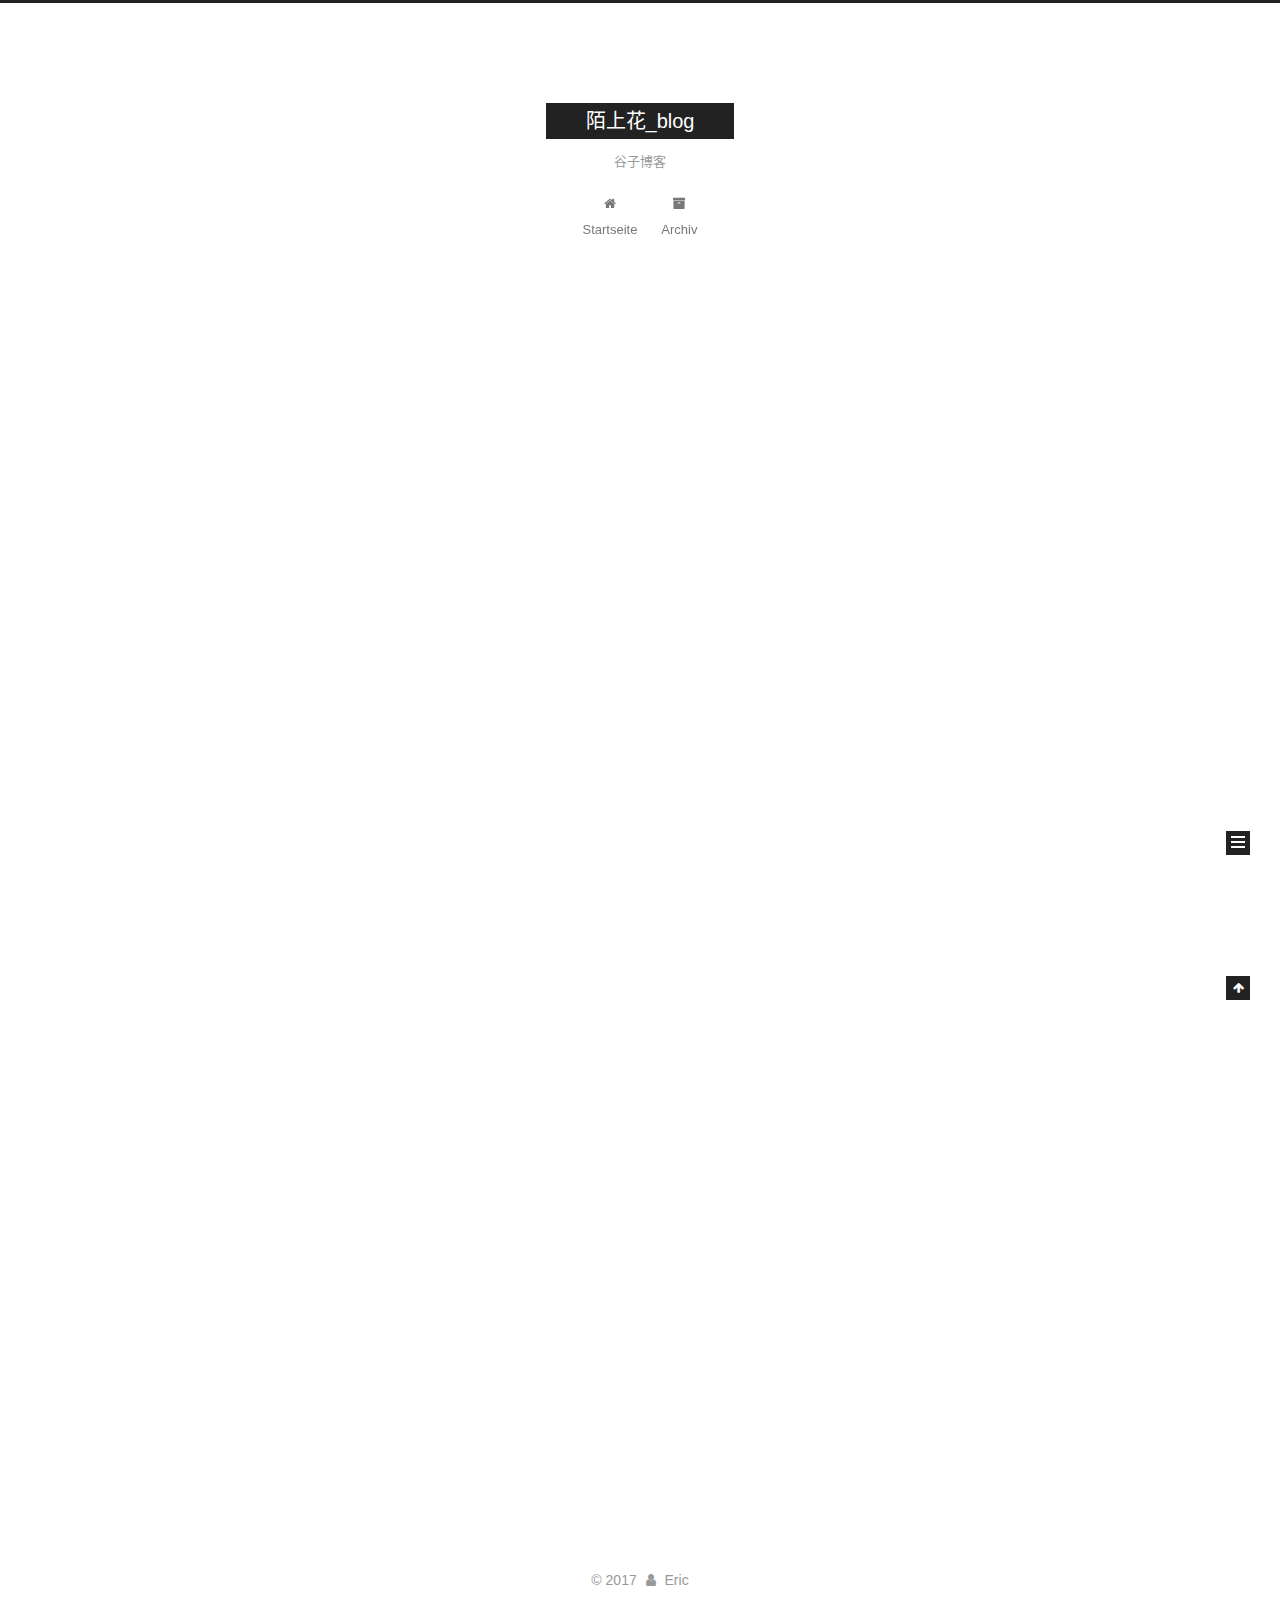
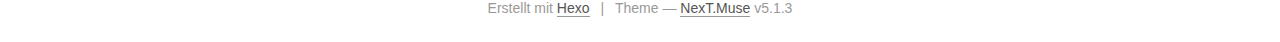
<file: index.html>
<!DOCTYPE html>



  


<html class="theme-next muse use-motion" lang="zh-CN">
<head>
  <meta charset="UTF-8"/>
<meta http-equiv="X-UA-Compatible" content="IE=edge" />
<meta name="viewport" content="width=device-width, initial-scale=1, maximum-scale=1"/>
<meta name="theme-color" content="#222">









<meta http-equiv="Cache-Control" content="no-transform" />
<meta http-equiv="Cache-Control" content="no-siteapp" />
















  
  
  <link href="/lib/fancybox/source/jquery.fancybox.css?v=2.1.5" rel="stylesheet" type="text/css" />







<link href="/lib/font-awesome/css/font-awesome.min.css?v=4.6.2" rel="stylesheet" type="text/css" />

<link href="/css/main.css?v=5.1.3" rel="stylesheet" type="text/css" />


  <link rel="apple-touch-icon" sizes="180x180" href="/images/apple-touch-icon-next.png?v=5.1.3">


  <link rel="icon" type="image/png" sizes="32x32" href="/images/favicon-32x32-next.png?v=5.1.3">


  <link rel="icon" type="image/png" sizes="16x16" href="/images/favicon-16x16-next.png?v=5.1.3">


  <link rel="mask-icon" href="/images/logo.svg?v=5.1.3" color="#222">





  <meta name="keywords" content="Hexo, NexT" />










<meta name="description" content="陌上花发，可以缓缓醉亦">
<meta property="og:type" content="website">
<meta property="og:title" content="陌上花_blog">
<meta property="og:url" content="http://lx91.cn/index.html">
<meta property="og:site_name" content="陌上花_blog">
<meta property="og:description" content="陌上花发，可以缓缓醉亦">
<meta property="og:locale" content="zh-CN">
<meta name="twitter:card" content="summary">
<meta name="twitter:title" content="陌上花_blog">
<meta name="twitter:description" content="陌上花发，可以缓缓醉亦">



<script type="text/javascript" id="hexo.configurations">
  var NexT = window.NexT || {};
  var CONFIG = {
    root: '/',
    scheme: 'Muse',
    version: '5.1.3',
    sidebar: {"position":"left","display":"post","offset":12,"b2t":false,"scrollpercent":false,"onmobile":false},
    fancybox: true,
    tabs: true,
    motion: {"enable":true,"async":false,"transition":{"post_block":"fadeIn","post_header":"slideDownIn","post_body":"slideDownIn","coll_header":"slideLeftIn","sidebar":"slideUpIn"}},
    duoshuo: {
      userId: '0',
      author: 'Author'
    },
    algolia: {
      applicationID: '',
      apiKey: '',
      indexName: '',
      hits: {"per_page":10},
      labels: {"input_placeholder":"Search for Posts","hits_empty":"We didn't find any results for the search: ${query}","hits_stats":"${hits} results found in ${time} ms"}
    }
  };
</script>



  <link rel="canonical" href="http://lx91.cn/"/>





  <title>陌上花_blog</title>
  








</head>

<body itemscope itemtype="http://schema.org/WebPage" lang="zh-CN">

  
  
    
  

  <div class="container sidebar-position-left 
  page-home">
    <div class="headband"></div>

    <header id="header" class="header" itemscope itemtype="http://schema.org/WPHeader">
      <div class="header-inner"><div class="site-brand-wrapper">
  <div class="site-meta ">
    

    <div class="custom-logo-site-title">
      <a href="/"  class="brand" rel="start">
        <span class="logo-line-before"><i></i></span>
        <span class="site-title">陌上花_blog</span>
        <span class="logo-line-after"><i></i></span>
      </a>
    </div>
      
        <p class="site-subtitle">谷子博客</p>
      
  </div>

  <div class="site-nav-toggle">
    <button>
      <span class="btn-bar"></span>
      <span class="btn-bar"></span>
      <span class="btn-bar"></span>
    </button>
  </div>
</div>

<nav class="site-nav">
  

  
    <ul id="menu" class="menu">
      
        
        <li class="menu-item menu-item-home">
          <a href="/" rel="section">
            
              <i class="menu-item-icon fa fa-fw fa-home"></i> <br />
            
            Startseite
          </a>
        </li>
      
        
        <li class="menu-item menu-item-archives">
          <a href="/archives/" rel="section">
            
              <i class="menu-item-icon fa fa-fw fa-archive"></i> <br />
            
            Archiv
          </a>
        </li>
      

      
    </ul>
  

  
</nav>



 </div>
    </header>

    <main id="main" class="main">
      <div class="main-inner">
        <div class="content-wrap">
          <div id="content" class="content">
            
  <section id="posts" class="posts-expand">
    
      

  

  
  
  

  <article class="post post-type-normal" itemscope itemtype="http://schema.org/Article">
  
  
  
  <div class="post-block">
    <link itemprop="mainEntityOfPage" href="http://lx91.cn/2017/12/28/post/">

    <span hidden itemprop="author" itemscope itemtype="http://schema.org/Person">
      <meta itemprop="name" content="Eric">
      <meta itemprop="description" content="">
      <meta itemprop="image" content="/images/avatar.gif">
    </span>

    <span hidden itemprop="publisher" itemscope itemtype="http://schema.org/Organization">
      <meta itemprop="name" content="陌上花_blog">
    </span>

    
      <header class="post-header">

        
        
          <h1 class="post-title" itemprop="name headline">
                
                <a class="post-title-link" href="/2017/12/28/post/" itemprop="url">post</a></h1>
        

        <div class="post-meta">
          <span class="post-time">
            
              <span class="post-meta-item-icon">
                <i class="fa fa-calendar-o"></i>
              </span>
              
                <span class="post-meta-item-text">Veröffentlicht am</span>
              
              <time title="Post created" itemprop="dateCreated datePublished" datetime="2017-12-28T22:51:08+08:00">
                2017-12-28
              </time>
            

            

            
          </span>

          

          
            
          

          
          

          

          

          

        </div>
      </header>
    

    
    
    
    <div class="post-body" itemprop="articleBody">

      
      

      
        
          
            
          
        
      
    </div>
    
    
    

    

    

    

    <footer class="post-footer">
      

      

      

      
      
        <div class="post-eof"></div>
      
    </footer>
  </div>
  
  
  
  </article>


    
      

  

  
  
  

  <article class="post post-type-normal" itemscope itemtype="http://schema.org/Article">
  
  
  
  <div class="post-block">
    <link itemprop="mainEntityOfPage" href="http://lx91.cn/2017/12/28/hello-world/">

    <span hidden itemprop="author" itemscope itemtype="http://schema.org/Person">
      <meta itemprop="name" content="Eric">
      <meta itemprop="description" content="">
      <meta itemprop="image" content="/images/avatar.gif">
    </span>

    <span hidden itemprop="publisher" itemscope itemtype="http://schema.org/Organization">
      <meta itemprop="name" content="陌上花_blog">
    </span>

    
      <header class="post-header">

        
        
          <h1 class="post-title" itemprop="name headline">
                
                <a class="post-title-link" href="/2017/12/28/hello-world/" itemprop="url">Hello World</a></h1>
        

        <div class="post-meta">
          <span class="post-time">
            
              <span class="post-meta-item-icon">
                <i class="fa fa-calendar-o"></i>
              </span>
              
                <span class="post-meta-item-text">Veröffentlicht am</span>
              
              <time title="Post created" itemprop="dateCreated datePublished" datetime="2017-12-28T21:42:05+08:00">
                2017-12-28
              </time>
            

            

            
          </span>

          

          
            
          

          
          

          

          

          

        </div>
      </header>
    

    
    
    
    <div class="post-body" itemprop="articleBody">

      
      

      
        
          
            <p>Welcome to <a href="https://hexo.io/" target="_blank" rel="noopener">Hexo</a>! This is your very first post. Check <a href="https://hexo.io/docs/" target="_blank" rel="noopener">documentation</a> for more info. If you get any problems when using Hexo, you can find the answer in <a href="https://hexo.io/docs/troubleshooting.html" target="_blank" rel="noopener">troubleshooting</a> or you can ask me on <a href="https://github.com/hexojs/hexo/issues" target="_blank" rel="noopener">GitHub</a>.</p>
<h2 id="Quick-Start"><a href="#Quick-Start" class="headerlink" title="Quick Start"></a>Quick Start</h2><h3 id="Create-a-new-post"><a href="#Create-a-new-post" class="headerlink" title="Create a new post"></a>Create a new post</h3><figure class="highlight bash"><table><tr><td class="gutter"><pre><span class="line">1</span><br></pre></td><td class="code"><pre><span class="line">$ hexo new <span class="string">"My New Post"</span></span><br></pre></td></tr></table></figure>
<p>More info: <a href="https://hexo.io/docs/writing.html" target="_blank" rel="noopener">Writing</a></p>
<h3 id="Run-server"><a href="#Run-server" class="headerlink" title="Run server"></a>Run server</h3><figure class="highlight bash"><table><tr><td class="gutter"><pre><span class="line">1</span><br></pre></td><td class="code"><pre><span class="line">$ hexo server</span><br></pre></td></tr></table></figure>
<p>More info: <a href="https://hexo.io/docs/server.html" target="_blank" rel="noopener">Server</a></p>
<h3 id="Generate-static-files"><a href="#Generate-static-files" class="headerlink" title="Generate static files"></a>Generate static files</h3><figure class="highlight bash"><table><tr><td class="gutter"><pre><span class="line">1</span><br></pre></td><td class="code"><pre><span class="line">$ hexo generate</span><br></pre></td></tr></table></figure>
<p>More info: <a href="https://hexo.io/docs/generating.html" target="_blank" rel="noopener">Generating</a></p>
<h3 id="Deploy-to-remote-sites"><a href="#Deploy-to-remote-sites" class="headerlink" title="Deploy to remote sites"></a>Deploy to remote sites</h3><figure class="highlight bash"><table><tr><td class="gutter"><pre><span class="line">1</span><br></pre></td><td class="code"><pre><span class="line">$ hexo deploy</span><br></pre></td></tr></table></figure>
<p>More info: <a href="https://hexo.io/docs/deployment.html" target="_blank" rel="noopener">Deployment</a></p>

          
        
      
    </div>
    
    
    

    

    

    

    <footer class="post-footer">
      

      

      

      
      
        <div class="post-eof"></div>
      
    </footer>
  </div>
  
  
  
  </article>


    
  </section>

  


          </div>
          


          

        </div>
        
          
  
  <div class="sidebar-toggle">
    <div class="sidebar-toggle-line-wrap">
      <span class="sidebar-toggle-line sidebar-toggle-line-first"></span>
      <span class="sidebar-toggle-line sidebar-toggle-line-middle"></span>
      <span class="sidebar-toggle-line sidebar-toggle-line-last"></span>
    </div>
  </div>

  <aside id="sidebar" class="sidebar">
    
    <div class="sidebar-inner">

      

      

      <section class="site-overview-wrap sidebar-panel sidebar-panel-active">
        <div class="site-overview">
          <div class="site-author motion-element" itemprop="author" itemscope itemtype="http://schema.org/Person">
            
              <p class="site-author-name" itemprop="name">Eric</p>
              <p class="site-description motion-element" itemprop="description">陌上花发，可以缓缓醉亦</p>
          </div>

          <nav class="site-state motion-element">

            
              <div class="site-state-item site-state-posts">
              
                <a href="/archives/">
              
                  <span class="site-state-item-count">2</span>
                  <span class="site-state-item-name">Artikel</span>
                </a>
              </div>
            

            

            

          </nav>

          

          

          
          

          
          

          

        </div>
      </section>

      

      

    </div>
  </aside>


        
      </div>
    </main>

    <footer id="footer" class="footer">
      <div class="footer-inner">
        <div class="copyright">&copy; <span itemprop="copyrightYear">2017</span>
  <span class="with-love">
    <i class="fa fa-user"></i>
  </span>
  <span class="author" itemprop="copyrightHolder">Eric</span>

  
</div>


  <div class="powered-by">Erstellt mit  <a class="theme-link" target="_blank" href="https://hexo.io">Hexo</a></div>



  <span class="post-meta-divider">|</span>



  <div class="theme-info">Theme &mdash; <a class="theme-link" target="_blank" href="https://github.com/iissnan/hexo-theme-next">NexT.Muse</a> v5.1.3</div>




        







        
      </div>
    </footer>

    
      <div class="back-to-top">
        <i class="fa fa-arrow-up"></i>
        
      </div>
    

    

  </div>

  

<script type="text/javascript">
  if (Object.prototype.toString.call(window.Promise) !== '[object Function]') {
    window.Promise = null;
  }
</script>









  












  
  
    <script type="text/javascript" src="/lib/jquery/index.js?v=2.1.3"></script>
  

  
  
    <script type="text/javascript" src="/lib/fastclick/lib/fastclick.min.js?v=1.0.6"></script>
  

  
  
    <script type="text/javascript" src="/lib/jquery_lazyload/jquery.lazyload.js?v=1.9.7"></script>
  

  
  
    <script type="text/javascript" src="/lib/velocity/velocity.min.js?v=1.2.1"></script>
  

  
  
    <script type="text/javascript" src="/lib/velocity/velocity.ui.min.js?v=1.2.1"></script>
  

  
  
    <script type="text/javascript" src="/lib/fancybox/source/jquery.fancybox.pack.js?v=2.1.5"></script>
  


  


  <script type="text/javascript" src="/js/src/utils.js?v=5.1.3"></script>

  <script type="text/javascript" src="/js/src/motion.js?v=5.1.3"></script>



  
  

  

  


  <script type="text/javascript" src="/js/src/bootstrap.js?v=5.1.3"></script>



  


  




	





  





  












  





  

  

  

  
  

  

  

  

</body>
</html>
</file>
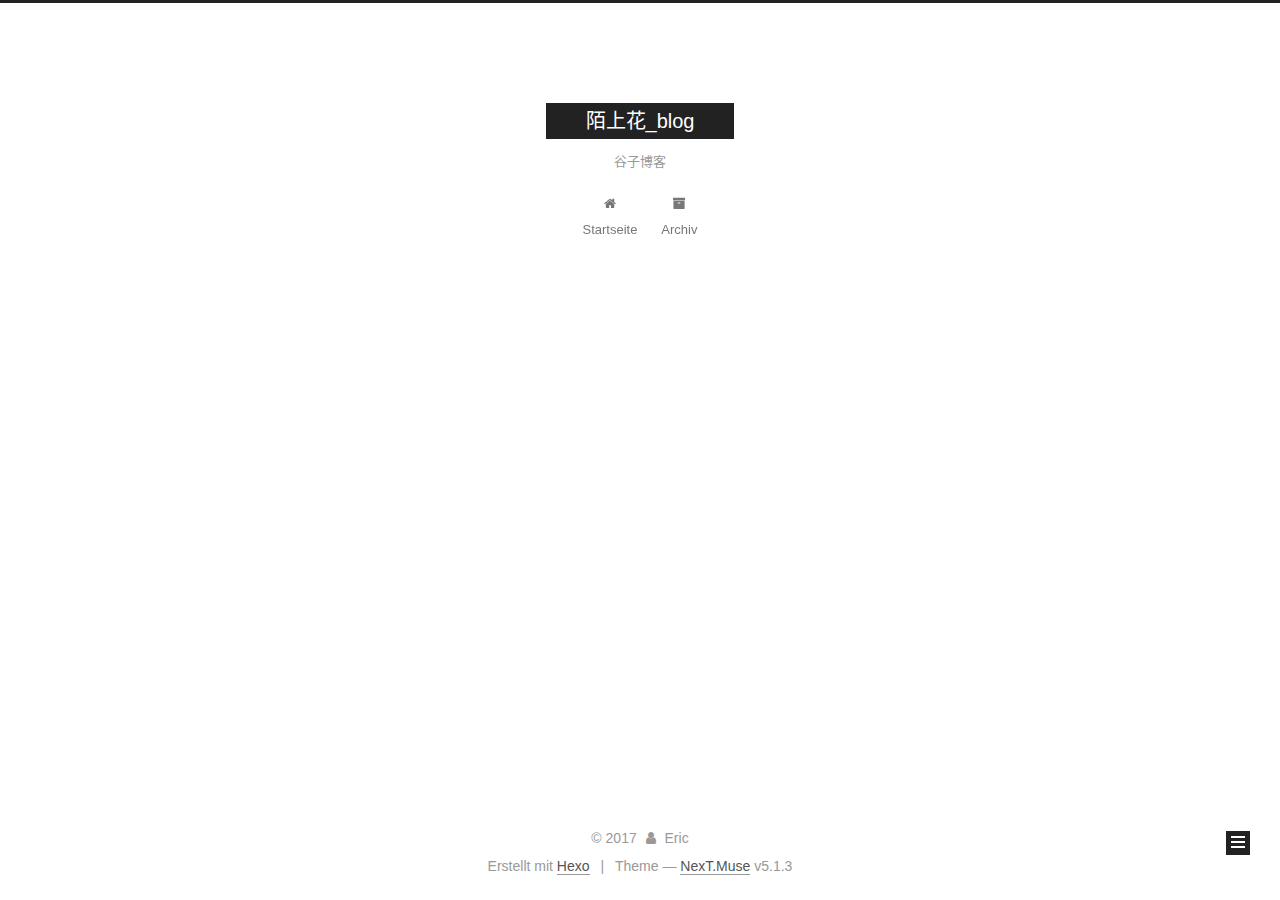
<file: archives/index.html>
<!DOCTYPE html>



  


<html class="theme-next muse use-motion" lang="zh-CN">
<head>
  <meta charset="UTF-8"/>
<meta http-equiv="X-UA-Compatible" content="IE=edge" />
<meta name="viewport" content="width=device-width, initial-scale=1, maximum-scale=1"/>
<meta name="theme-color" content="#222">









<meta http-equiv="Cache-Control" content="no-transform" />
<meta http-equiv="Cache-Control" content="no-siteapp" />
















  
  
  <link href="/lib/fancybox/source/jquery.fancybox.css?v=2.1.5" rel="stylesheet" type="text/css" />







<link href="/lib/font-awesome/css/font-awesome.min.css?v=4.6.2" rel="stylesheet" type="text/css" />

<link href="/css/main.css?v=5.1.3" rel="stylesheet" type="text/css" />


  <link rel="apple-touch-icon" sizes="180x180" href="/images/apple-touch-icon-next.png?v=5.1.3">


  <link rel="icon" type="image/png" sizes="32x32" href="/images/favicon-32x32-next.png?v=5.1.3">


  <link rel="icon" type="image/png" sizes="16x16" href="/images/favicon-16x16-next.png?v=5.1.3">


  <link rel="mask-icon" href="/images/logo.svg?v=5.1.3" color="#222">





  <meta name="keywords" content="Hexo, NexT" />










<meta name="description" content="陌上花发，可以缓缓醉亦">
<meta property="og:type" content="website">
<meta property="og:title" content="陌上花_blog">
<meta property="og:url" content="http://lx91.cn/archives/index.html">
<meta property="og:site_name" content="陌上花_blog">
<meta property="og:description" content="陌上花发，可以缓缓醉亦">
<meta property="og:locale" content="zh-CN">
<meta name="twitter:card" content="summary">
<meta name="twitter:title" content="陌上花_blog">
<meta name="twitter:description" content="陌上花发，可以缓缓醉亦">



<script type="text/javascript" id="hexo.configurations">
  var NexT = window.NexT || {};
  var CONFIG = {
    root: '/',
    scheme: 'Muse',
    version: '5.1.3',
    sidebar: {"position":"left","display":"post","offset":12,"b2t":false,"scrollpercent":false,"onmobile":false},
    fancybox: true,
    tabs: true,
    motion: {"enable":true,"async":false,"transition":{"post_block":"fadeIn","post_header":"slideDownIn","post_body":"slideDownIn","coll_header":"slideLeftIn","sidebar":"slideUpIn"}},
    duoshuo: {
      userId: '0',
      author: 'Author'
    },
    algolia: {
      applicationID: '',
      apiKey: '',
      indexName: '',
      hits: {"per_page":10},
      labels: {"input_placeholder":"Search for Posts","hits_empty":"We didn't find any results for the search: ${query}","hits_stats":"${hits} results found in ${time} ms"}
    }
  };
</script>



  <link rel="canonical" href="http://lx91.cn/archives/"/>





  <title>Archiv | 陌上花_blog</title>
  








</head>

<body itemscope itemtype="http://schema.org/WebPage" lang="zh-CN">

  
  
    
  

  <div class="container sidebar-position-left page-archive">
    <div class="headband"></div>

    <header id="header" class="header" itemscope itemtype="http://schema.org/WPHeader">
      <div class="header-inner"><div class="site-brand-wrapper">
  <div class="site-meta ">
    

    <div class="custom-logo-site-title">
      <a href="/"  class="brand" rel="start">
        <span class="logo-line-before"><i></i></span>
        <span class="site-title">陌上花_blog</span>
        <span class="logo-line-after"><i></i></span>
      </a>
    </div>
      
        <p class="site-subtitle">谷子博客</p>
      
  </div>

  <div class="site-nav-toggle">
    <button>
      <span class="btn-bar"></span>
      <span class="btn-bar"></span>
      <span class="btn-bar"></span>
    </button>
  </div>
</div>

<nav class="site-nav">
  

  
    <ul id="menu" class="menu">
      
        
        <li class="menu-item menu-item-home">
          <a href="/" rel="section">
            
              <i class="menu-item-icon fa fa-fw fa-home"></i> <br />
            
            Startseite
          </a>
        </li>
      
        
        <li class="menu-item menu-item-archives">
          <a href="/archives/" rel="section">
            
              <i class="menu-item-icon fa fa-fw fa-archive"></i> <br />
            
            Archiv
          </a>
        </li>
      

      
    </ul>
  

  
</nav>



 </div>
    </header>

    <main id="main" class="main">
      <div class="main-inner">
        <div class="content-wrap">
          <div id="content" class="content">
            

  
  
  
  <div class="post-block archive">
    <div id="posts" class="posts-collapse">
      <span class="archive-move-on"></span>

      <span class="archive-page-counter">
        
        
        
          
        
        Öhm..! Insgesamt 3 Artikel. Bleib dran.
      </span>

      

        
        
        

        
          
          <div class="collection-title">
            <h1 class="archive-year" id="archive-year-2017">2017</h1>
          </div>
        
        

        

  <article class="post post-type-normal" itemscope itemtype="http://schema.org/Article">
    <header class="post-header">

      <h2 class="post-title">
        
            <a class="post-title-link" href="/2017/12/29/web开发/" itemprop="url">
              
                <span itemprop="name">Unbenannt</span>
              
            </a>
        
      </h2>

      <div class="post-meta">
        <time class="post-time" itemprop="dateCreated"
              datetime="2017-12-29T00:04:09+08:00"
              content="2017-12-29" >
          12-29
        </time>
      </div>

    </header>
  </article>



      

        
        
        

        
        

        

  <article class="post post-type-normal" itemscope itemtype="http://schema.org/Article">
    <header class="post-header">

      <h2 class="post-title">
        
            <a class="post-title-link" href="/2017/12/28/post/" itemprop="url">
              
                <span itemprop="name">post</span>
              
            </a>
        
      </h2>

      <div class="post-meta">
        <time class="post-time" itemprop="dateCreated"
              datetime="2017-12-28T22:51:08+08:00"
              content="2017-12-28" >
          12-28
        </time>
      </div>

    </header>
  </article>



      

        
        
        

        
        

        

  <article class="post post-type-normal" itemscope itemtype="http://schema.org/Article">
    <header class="post-header">

      <h2 class="post-title">
        
            <a class="post-title-link" href="/2017/12/28/hello-world/" itemprop="url">
              
                <span itemprop="name">Hello World</span>
              
            </a>
        
      </h2>

      <div class="post-meta">
        <time class="post-time" itemprop="dateCreated"
              datetime="2017-12-28T21:42:05+08:00"
              content="2017-12-28" >
          12-28
        </time>
      </div>

    </header>
  </article>



      

    </div>
  </div>
  
  
  

  



          </div>
          


          

        </div>
        
          
  
  <div class="sidebar-toggle">
    <div class="sidebar-toggle-line-wrap">
      <span class="sidebar-toggle-line sidebar-toggle-line-first"></span>
      <span class="sidebar-toggle-line sidebar-toggle-line-middle"></span>
      <span class="sidebar-toggle-line sidebar-toggle-line-last"></span>
    </div>
  </div>

  <aside id="sidebar" class="sidebar">
    
    <div class="sidebar-inner">

      

      

      <section class="site-overview-wrap sidebar-panel sidebar-panel-active">
        <div class="site-overview">
          <div class="site-author motion-element" itemprop="author" itemscope itemtype="http://schema.org/Person">
            
              <p class="site-author-name" itemprop="name">Eric</p>
              <p class="site-description motion-element" itemprop="description">陌上花发，可以缓缓醉亦</p>
          </div>

          <nav class="site-state motion-element">

            
              <div class="site-state-item site-state-posts">
              
                <a href="/archives/">
              
                  <span class="site-state-item-count">3</span>
                  <span class="site-state-item-name">Artikel</span>
                </a>
              </div>
            

            

            

          </nav>

          

          

          
          

          
          

          

        </div>
      </section>

      

      

    </div>
  </aside>


        
      </div>
    </main>

    <footer id="footer" class="footer">
      <div class="footer-inner">
        <div class="copyright">&copy; <span itemprop="copyrightYear">2017</span>
  <span class="with-love">
    <i class="fa fa-user"></i>
  </span>
  <span class="author" itemprop="copyrightHolder">Eric</span>

  
</div>


  <div class="powered-by">Erstellt mit  <a class="theme-link" target="_blank" href="https://hexo.io">Hexo</a></div>



  <span class="post-meta-divider">|</span>



  <div class="theme-info">Theme &mdash; <a class="theme-link" target="_blank" href="https://github.com/iissnan/hexo-theme-next">NexT.Muse</a> v5.1.3</div>




        







        
      </div>
    </footer>

    
      <div class="back-to-top">
        <i class="fa fa-arrow-up"></i>
        
      </div>
    

    

  </div>

  

<script type="text/javascript">
  if (Object.prototype.toString.call(window.Promise) !== '[object Function]') {
    window.Promise = null;
  }
</script>









  












  
  
    <script type="text/javascript" src="/lib/jquery/index.js?v=2.1.3"></script>
  

  
  
    <script type="text/javascript" src="/lib/fastclick/lib/fastclick.min.js?v=1.0.6"></script>
  

  
  
    <script type="text/javascript" src="/lib/jquery_lazyload/jquery.lazyload.js?v=1.9.7"></script>
  

  
  
    <script type="text/javascript" src="/lib/velocity/velocity.min.js?v=1.2.1"></script>
  

  
  
    <script type="text/javascript" src="/lib/velocity/velocity.ui.min.js?v=1.2.1"></script>
  

  
  
    <script type="text/javascript" src="/lib/fancybox/source/jquery.fancybox.pack.js?v=2.1.5"></script>
  


  


  <script type="text/javascript" src="/js/src/utils.js?v=5.1.3"></script>

  <script type="text/javascript" src="/js/src/motion.js?v=5.1.3"></script>



  
  

  

  


  <script type="text/javascript" src="/js/src/bootstrap.js?v=5.1.3"></script>



  


  




	





  





  












  





  

  

  

  
  

  

  

  

</body>
</html>
</file>
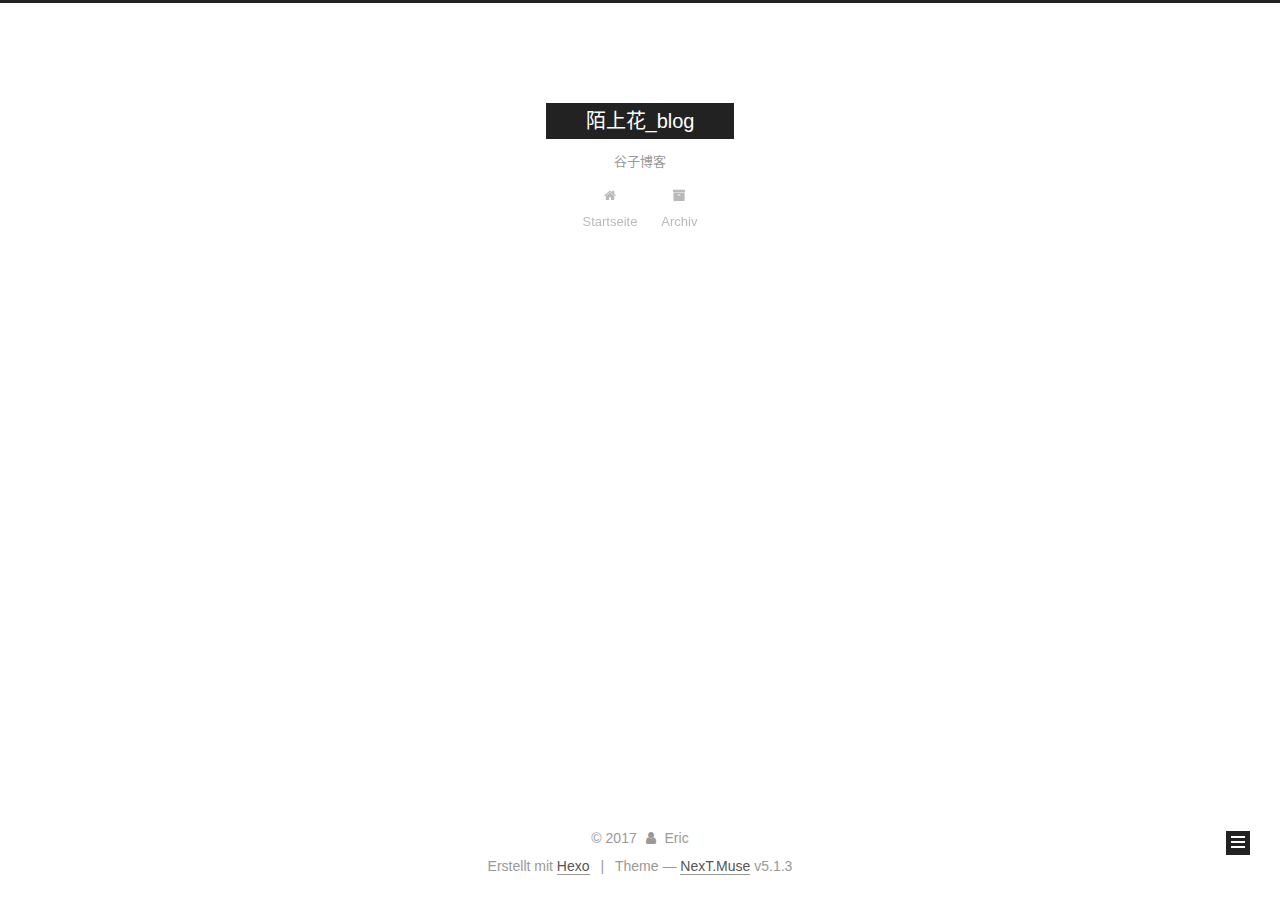
<file: archives/2017/index.html>
<!DOCTYPE html>



  


<html class="theme-next muse use-motion" lang="zh-CN">
<head>
  <meta charset="UTF-8"/>
<meta http-equiv="X-UA-Compatible" content="IE=edge" />
<meta name="viewport" content="width=device-width, initial-scale=1, maximum-scale=1"/>
<meta name="theme-color" content="#222">









<meta http-equiv="Cache-Control" content="no-transform" />
<meta http-equiv="Cache-Control" content="no-siteapp" />
















  
  
  <link href="/lib/fancybox/source/jquery.fancybox.css?v=2.1.5" rel="stylesheet" type="text/css" />







<link href="/lib/font-awesome/css/font-awesome.min.css?v=4.6.2" rel="stylesheet" type="text/css" />

<link href="/css/main.css?v=5.1.3" rel="stylesheet" type="text/css" />


  <link rel="apple-touch-icon" sizes="180x180" href="/images/apple-touch-icon-next.png?v=5.1.3">


  <link rel="icon" type="image/png" sizes="32x32" href="/images/favicon-32x32-next.png?v=5.1.3">


  <link rel="icon" type="image/png" sizes="16x16" href="/images/favicon-16x16-next.png?v=5.1.3">


  <link rel="mask-icon" href="/images/logo.svg?v=5.1.3" color="#222">





  <meta name="keywords" content="Hexo, NexT" />










<meta name="description" content="陌上花发，可以缓缓醉亦">
<meta property="og:type" content="website">
<meta property="og:title" content="陌上花_blog">
<meta property="og:url" content="http://lx91.cn/archives/2017/index.html">
<meta property="og:site_name" content="陌上花_blog">
<meta property="og:description" content="陌上花发，可以缓缓醉亦">
<meta property="og:locale" content="zh-CN">
<meta name="twitter:card" content="summary">
<meta name="twitter:title" content="陌上花_blog">
<meta name="twitter:description" content="陌上花发，可以缓缓醉亦">



<script type="text/javascript" id="hexo.configurations">
  var NexT = window.NexT || {};
  var CONFIG = {
    root: '/',
    scheme: 'Muse',
    version: '5.1.3',
    sidebar: {"position":"left","display":"post","offset":12,"b2t":false,"scrollpercent":false,"onmobile":false},
    fancybox: true,
    tabs: true,
    motion: {"enable":true,"async":false,"transition":{"post_block":"fadeIn","post_header":"slideDownIn","post_body":"slideDownIn","coll_header":"slideLeftIn","sidebar":"slideUpIn"}},
    duoshuo: {
      userId: '0',
      author: 'Author'
    },
    algolia: {
      applicationID: '',
      apiKey: '',
      indexName: '',
      hits: {"per_page":10},
      labels: {"input_placeholder":"Search for Posts","hits_empty":"We didn't find any results for the search: ${query}","hits_stats":"${hits} results found in ${time} ms"}
    }
  };
</script>



  <link rel="canonical" href="http://lx91.cn/archives/2017/"/>





  <title>Archiv | 陌上花_blog</title>
  








</head>

<body itemscope itemtype="http://schema.org/WebPage" lang="zh-CN">

  
  
    
  

  <div class="container sidebar-position-left page-archive">
    <div class="headband"></div>

    <header id="header" class="header" itemscope itemtype="http://schema.org/WPHeader">
      <div class="header-inner"><div class="site-brand-wrapper">
  <div class="site-meta ">
    

    <div class="custom-logo-site-title">
      <a href="/"  class="brand" rel="start">
        <span class="logo-line-before"><i></i></span>
        <span class="site-title">陌上花_blog</span>
        <span class="logo-line-after"><i></i></span>
      </a>
    </div>
      
        <p class="site-subtitle">谷子博客</p>
      
  </div>

  <div class="site-nav-toggle">
    <button>
      <span class="btn-bar"></span>
      <span class="btn-bar"></span>
      <span class="btn-bar"></span>
    </button>
  </div>
</div>

<nav class="site-nav">
  

  
    <ul id="menu" class="menu">
      
        
        <li class="menu-item menu-item-home">
          <a href="/" rel="section">
            
              <i class="menu-item-icon fa fa-fw fa-home"></i> <br />
            
            Startseite
          </a>
        </li>
      
        
        <li class="menu-item menu-item-archives">
          <a href="/archives/" rel="section">
            
              <i class="menu-item-icon fa fa-fw fa-archive"></i> <br />
            
            Archiv
          </a>
        </li>
      

      
    </ul>
  

  
</nav>



 </div>
    </header>

    <main id="main" class="main">
      <div class="main-inner">
        <div class="content-wrap">
          <div id="content" class="content">
            

  
  
  
  <div class="post-block archive">
    <div id="posts" class="posts-collapse">
      <span class="archive-move-on"></span>

      <span class="archive-page-counter">
        
        
        
          
        
        Öhm..! Insgesamt 3 Artikel. Bleib dran.
      </span>

      

        
        
        

        
          
          <div class="collection-title">
            <h1 class="archive-year" id="archive-year-2017">2017</h1>
          </div>
        
        

        

  <article class="post post-type-normal" itemscope itemtype="http://schema.org/Article">
    <header class="post-header">

      <h2 class="post-title">
        
            <a class="post-title-link" href="/2017/12/29/web开发/" itemprop="url">
              
                <span itemprop="name">Unbenannt</span>
              
            </a>
        
      </h2>

      <div class="post-meta">
        <time class="post-time" itemprop="dateCreated"
              datetime="2017-12-29T00:04:09+08:00"
              content="2017-12-29" >
          12-29
        </time>
      </div>

    </header>
  </article>



      

        
        
        

        
        

        

  <article class="post post-type-normal" itemscope itemtype="http://schema.org/Article">
    <header class="post-header">

      <h2 class="post-title">
        
            <a class="post-title-link" href="/2017/12/28/post/" itemprop="url">
              
                <span itemprop="name">post</span>
              
            </a>
        
      </h2>

      <div class="post-meta">
        <time class="post-time" itemprop="dateCreated"
              datetime="2017-12-28T22:51:08+08:00"
              content="2017-12-28" >
          12-28
        </time>
      </div>

    </header>
  </article>



      

        
        
        

        
        

        

  <article class="post post-type-normal" itemscope itemtype="http://schema.org/Article">
    <header class="post-header">

      <h2 class="post-title">
        
            <a class="post-title-link" href="/2017/12/28/hello-world/" itemprop="url">
              
                <span itemprop="name">Hello World</span>
              
            </a>
        
      </h2>

      <div class="post-meta">
        <time class="post-time" itemprop="dateCreated"
              datetime="2017-12-28T21:42:05+08:00"
              content="2017-12-28" >
          12-28
        </time>
      </div>

    </header>
  </article>



      

    </div>
  </div>
  
  
  

  



          </div>
          


          

        </div>
        
          
  
  <div class="sidebar-toggle">
    <div class="sidebar-toggle-line-wrap">
      <span class="sidebar-toggle-line sidebar-toggle-line-first"></span>
      <span class="sidebar-toggle-line sidebar-toggle-line-middle"></span>
      <span class="sidebar-toggle-line sidebar-toggle-line-last"></span>
    </div>
  </div>

  <aside id="sidebar" class="sidebar">
    
    <div class="sidebar-inner">

      

      

      <section class="site-overview-wrap sidebar-panel sidebar-panel-active">
        <div class="site-overview">
          <div class="site-author motion-element" itemprop="author" itemscope itemtype="http://schema.org/Person">
            
              <p class="site-author-name" itemprop="name">Eric</p>
              <p class="site-description motion-element" itemprop="description">陌上花发，可以缓缓醉亦</p>
          </div>

          <nav class="site-state motion-element">

            
              <div class="site-state-item site-state-posts">
              
                <a href="/archives/">
              
                  <span class="site-state-item-count">3</span>
                  <span class="site-state-item-name">Artikel</span>
                </a>
              </div>
            

            

            

          </nav>

          

          

          
          

          
          

          

        </div>
      </section>

      

      

    </div>
  </aside>


        
      </div>
    </main>

    <footer id="footer" class="footer">
      <div class="footer-inner">
        <div class="copyright">&copy; <span itemprop="copyrightYear">2017</span>
  <span class="with-love">
    <i class="fa fa-user"></i>
  </span>
  <span class="author" itemprop="copyrightHolder">Eric</span>

  
</div>


  <div class="powered-by">Erstellt mit  <a class="theme-link" target="_blank" href="https://hexo.io">Hexo</a></div>



  <span class="post-meta-divider">|</span>



  <div class="theme-info">Theme &mdash; <a class="theme-link" target="_blank" href="https://github.com/iissnan/hexo-theme-next">NexT.Muse</a> v5.1.3</div>




        







        
      </div>
    </footer>

    
      <div class="back-to-top">
        <i class="fa fa-arrow-up"></i>
        
      </div>
    

    

  </div>

  

<script type="text/javascript">
  if (Object.prototype.toString.call(window.Promise) !== '[object Function]') {
    window.Promise = null;
  }
</script>









  












  
  
    <script type="text/javascript" src="/lib/jquery/index.js?v=2.1.3"></script>
  

  
  
    <script type="text/javascript" src="/lib/fastclick/lib/fastclick.min.js?v=1.0.6"></script>
  

  
  
    <script type="text/javascript" src="/lib/jquery_lazyload/jquery.lazyload.js?v=1.9.7"></script>
  

  
  
    <script type="text/javascript" src="/lib/velocity/velocity.min.js?v=1.2.1"></script>
  

  
  
    <script type="text/javascript" src="/lib/velocity/velocity.ui.min.js?v=1.2.1"></script>
  

  
  
    <script type="text/javascript" src="/lib/fancybox/source/jquery.fancybox.pack.js?v=2.1.5"></script>
  


  


  <script type="text/javascript" src="/js/src/utils.js?v=5.1.3"></script>

  <script type="text/javascript" src="/js/src/motion.js?v=5.1.3"></script>



  
  

  

  


  <script type="text/javascript" src="/js/src/bootstrap.js?v=5.1.3"></script>



  


  




	





  





  












  





  

  

  

  
  

  

  

  

</body>
</html>
</file>
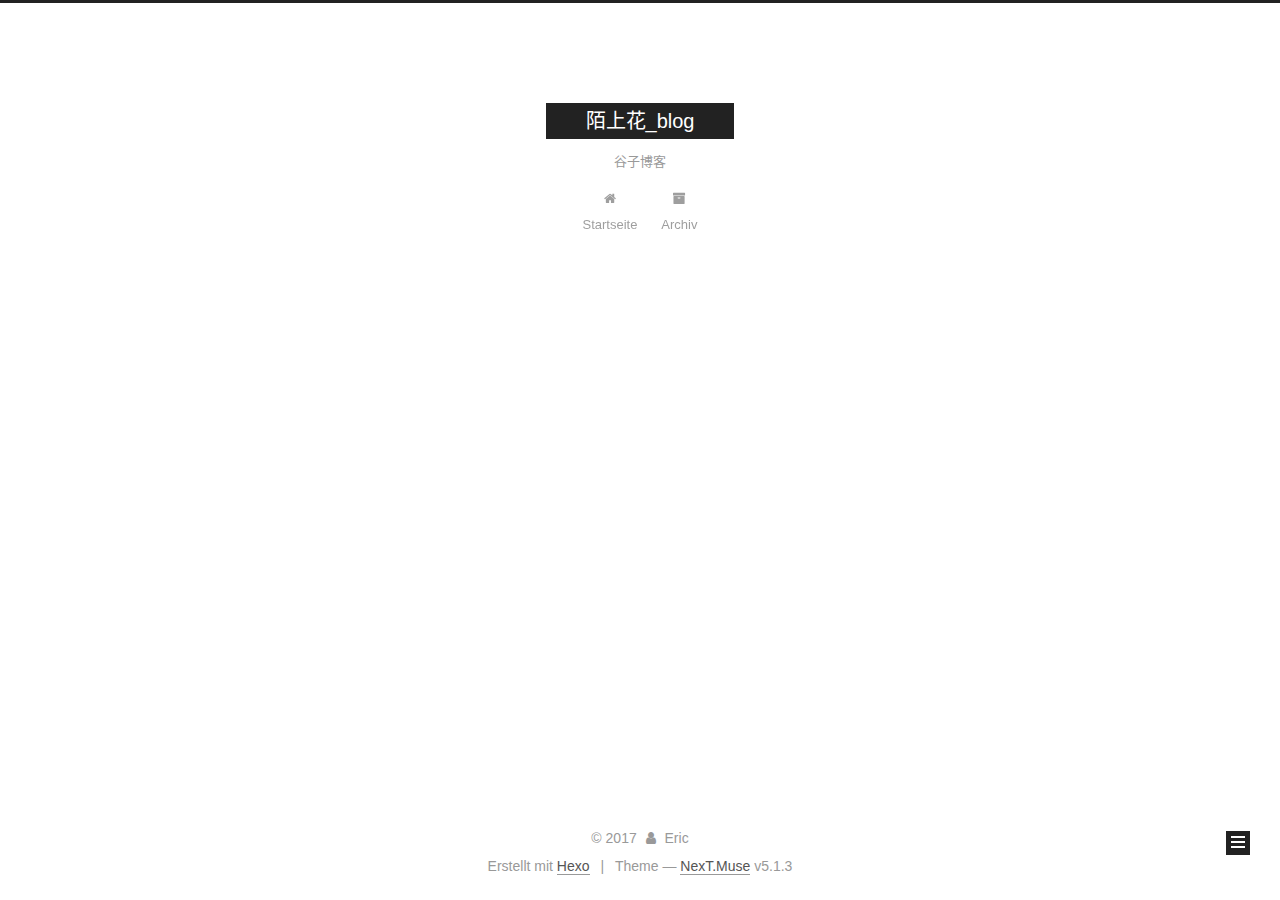
<file: archives/2017/12/index.html>
<!DOCTYPE html>



  


<html class="theme-next muse use-motion" lang="zh-CN">
<head>
  <meta charset="UTF-8"/>
<meta http-equiv="X-UA-Compatible" content="IE=edge" />
<meta name="viewport" content="width=device-width, initial-scale=1, maximum-scale=1"/>
<meta name="theme-color" content="#222">









<meta http-equiv="Cache-Control" content="no-transform" />
<meta http-equiv="Cache-Control" content="no-siteapp" />
















  
  
  <link href="/lib/fancybox/source/jquery.fancybox.css?v=2.1.5" rel="stylesheet" type="text/css" />







<link href="/lib/font-awesome/css/font-awesome.min.css?v=4.6.2" rel="stylesheet" type="text/css" />

<link href="/css/main.css?v=5.1.3" rel="stylesheet" type="text/css" />


  <link rel="apple-touch-icon" sizes="180x180" href="/images/apple-touch-icon-next.png?v=5.1.3">


  <link rel="icon" type="image/png" sizes="32x32" href="/images/favicon-32x32-next.png?v=5.1.3">


  <link rel="icon" type="image/png" sizes="16x16" href="/images/favicon-16x16-next.png?v=5.1.3">


  <link rel="mask-icon" href="/images/logo.svg?v=5.1.3" color="#222">





  <meta name="keywords" content="Hexo, NexT" />










<meta name="description" content="陌上花发，可以缓缓醉亦">
<meta property="og:type" content="website">
<meta property="og:title" content="陌上花_blog">
<meta property="og:url" content="http://lx91.cn/archives/2017/12/index.html">
<meta property="og:site_name" content="陌上花_blog">
<meta property="og:description" content="陌上花发，可以缓缓醉亦">
<meta property="og:locale" content="zh-CN">
<meta name="twitter:card" content="summary">
<meta name="twitter:title" content="陌上花_blog">
<meta name="twitter:description" content="陌上花发，可以缓缓醉亦">



<script type="text/javascript" id="hexo.configurations">
  var NexT = window.NexT || {};
  var CONFIG = {
    root: '/',
    scheme: 'Muse',
    version: '5.1.3',
    sidebar: {"position":"left","display":"post","offset":12,"b2t":false,"scrollpercent":false,"onmobile":false},
    fancybox: true,
    tabs: true,
    motion: {"enable":true,"async":false,"transition":{"post_block":"fadeIn","post_header":"slideDownIn","post_body":"slideDownIn","coll_header":"slideLeftIn","sidebar":"slideUpIn"}},
    duoshuo: {
      userId: '0',
      author: 'Author'
    },
    algolia: {
      applicationID: '',
      apiKey: '',
      indexName: '',
      hits: {"per_page":10},
      labels: {"input_placeholder":"Search for Posts","hits_empty":"We didn't find any results for the search: ${query}","hits_stats":"${hits} results found in ${time} ms"}
    }
  };
</script>



  <link rel="canonical" href="http://lx91.cn/archives/2017/12/"/>





  <title>Archiv | 陌上花_blog</title>
  








</head>

<body itemscope itemtype="http://schema.org/WebPage" lang="zh-CN">

  
  
    
  

  <div class="container sidebar-position-left page-archive">
    <div class="headband"></div>

    <header id="header" class="header" itemscope itemtype="http://schema.org/WPHeader">
      <div class="header-inner"><div class="site-brand-wrapper">
  <div class="site-meta ">
    

    <div class="custom-logo-site-title">
      <a href="/"  class="brand" rel="start">
        <span class="logo-line-before"><i></i></span>
        <span class="site-title">陌上花_blog</span>
        <span class="logo-line-after"><i></i></span>
      </a>
    </div>
      
        <p class="site-subtitle">谷子博客</p>
      
  </div>

  <div class="site-nav-toggle">
    <button>
      <span class="btn-bar"></span>
      <span class="btn-bar"></span>
      <span class="btn-bar"></span>
    </button>
  </div>
</div>

<nav class="site-nav">
  

  
    <ul id="menu" class="menu">
      
        
        <li class="menu-item menu-item-home">
          <a href="/" rel="section">
            
              <i class="menu-item-icon fa fa-fw fa-home"></i> <br />
            
            Startseite
          </a>
        </li>
      
        
        <li class="menu-item menu-item-archives">
          <a href="/archives/" rel="section">
            
              <i class="menu-item-icon fa fa-fw fa-archive"></i> <br />
            
            Archiv
          </a>
        </li>
      

      
    </ul>
  

  
</nav>



 </div>
    </header>

    <main id="main" class="main">
      <div class="main-inner">
        <div class="content-wrap">
          <div id="content" class="content">
            

  
  
  
  <div class="post-block archive">
    <div id="posts" class="posts-collapse">
      <span class="archive-move-on"></span>

      <span class="archive-page-counter">
        
        
        
          
        
        Öhm..! Insgesamt 3 Artikel. Bleib dran.
      </span>

      

        
        
        

        
          
          <div class="collection-title">
            <h1 class="archive-year" id="archive-year-2017">2017</h1>
          </div>
        
        

        

  <article class="post post-type-normal" itemscope itemtype="http://schema.org/Article">
    <header class="post-header">

      <h2 class="post-title">
        
            <a class="post-title-link" href="/2017/12/29/web开发/" itemprop="url">
              
                <span itemprop="name">Unbenannt</span>
              
            </a>
        
      </h2>

      <div class="post-meta">
        <time class="post-time" itemprop="dateCreated"
              datetime="2017-12-29T00:04:09+08:00"
              content="2017-12-29" >
          12-29
        </time>
      </div>

    </header>
  </article>



      

        
        
        

        
        

        

  <article class="post post-type-normal" itemscope itemtype="http://schema.org/Article">
    <header class="post-header">

      <h2 class="post-title">
        
            <a class="post-title-link" href="/2017/12/28/post/" itemprop="url">
              
                <span itemprop="name">post</span>
              
            </a>
        
      </h2>

      <div class="post-meta">
        <time class="post-time" itemprop="dateCreated"
              datetime="2017-12-28T22:51:08+08:00"
              content="2017-12-28" >
          12-28
        </time>
      </div>

    </header>
  </article>



      

        
        
        

        
        

        

  <article class="post post-type-normal" itemscope itemtype="http://schema.org/Article">
    <header class="post-header">

      <h2 class="post-title">
        
            <a class="post-title-link" href="/2017/12/28/hello-world/" itemprop="url">
              
                <span itemprop="name">Hello World</span>
              
            </a>
        
      </h2>

      <div class="post-meta">
        <time class="post-time" itemprop="dateCreated"
              datetime="2017-12-28T21:42:05+08:00"
              content="2017-12-28" >
          12-28
        </time>
      </div>

    </header>
  </article>



      

    </div>
  </div>
  
  
  

  



          </div>
          


          

        </div>
        
          
  
  <div class="sidebar-toggle">
    <div class="sidebar-toggle-line-wrap">
      <span class="sidebar-toggle-line sidebar-toggle-line-first"></span>
      <span class="sidebar-toggle-line sidebar-toggle-line-middle"></span>
      <span class="sidebar-toggle-line sidebar-toggle-line-last"></span>
    </div>
  </div>

  <aside id="sidebar" class="sidebar">
    
    <div class="sidebar-inner">

      

      

      <section class="site-overview-wrap sidebar-panel sidebar-panel-active">
        <div class="site-overview">
          <div class="site-author motion-element" itemprop="author" itemscope itemtype="http://schema.org/Person">
            
              <p class="site-author-name" itemprop="name">Eric</p>
              <p class="site-description motion-element" itemprop="description">陌上花发，可以缓缓醉亦</p>
          </div>

          <nav class="site-state motion-element">

            
              <div class="site-state-item site-state-posts">
              
                <a href="/archives/">
              
                  <span class="site-state-item-count">3</span>
                  <span class="site-state-item-name">Artikel</span>
                </a>
              </div>
            

            

            

          </nav>

          

          

          
          

          
          

          

        </div>
      </section>

      

      

    </div>
  </aside>


        
      </div>
    </main>

    <footer id="footer" class="footer">
      <div class="footer-inner">
        <div class="copyright">&copy; <span itemprop="copyrightYear">2017</span>
  <span class="with-love">
    <i class="fa fa-user"></i>
  </span>
  <span class="author" itemprop="copyrightHolder">Eric</span>

  
</div>


  <div class="powered-by">Erstellt mit  <a class="theme-link" target="_blank" href="https://hexo.io">Hexo</a></div>



  <span class="post-meta-divider">|</span>



  <div class="theme-info">Theme &mdash; <a class="theme-link" target="_blank" href="https://github.com/iissnan/hexo-theme-next">NexT.Muse</a> v5.1.3</div>




        







        
      </div>
    </footer>

    
      <div class="back-to-top">
        <i class="fa fa-arrow-up"></i>
        
      </div>
    

    

  </div>

  

<script type="text/javascript">
  if (Object.prototype.toString.call(window.Promise) !== '[object Function]') {
    window.Promise = null;
  }
</script>









  












  
  
    <script type="text/javascript" src="/lib/jquery/index.js?v=2.1.3"></script>
  

  
  
    <script type="text/javascript" src="/lib/fastclick/lib/fastclick.min.js?v=1.0.6"></script>
  

  
  
    <script type="text/javascript" src="/lib/jquery_lazyload/jquery.lazyload.js?v=1.9.7"></script>
  

  
  
    <script type="text/javascript" src="/lib/velocity/velocity.min.js?v=1.2.1"></script>
  

  
  
    <script type="text/javascript" src="/lib/velocity/velocity.ui.min.js?v=1.2.1"></script>
  

  
  
    <script type="text/javascript" src="/lib/fancybox/source/jquery.fancybox.pack.js?v=2.1.5"></script>
  


  


  <script type="text/javascript" src="/js/src/utils.js?v=5.1.3"></script>

  <script type="text/javascript" src="/js/src/motion.js?v=5.1.3"></script>



  
  

  

  


  <script type="text/javascript" src="/js/src/bootstrap.js?v=5.1.3"></script>



  


  




	





  





  












  





  

  

  

  
  

  

  

  

</body>
</html>
</file>
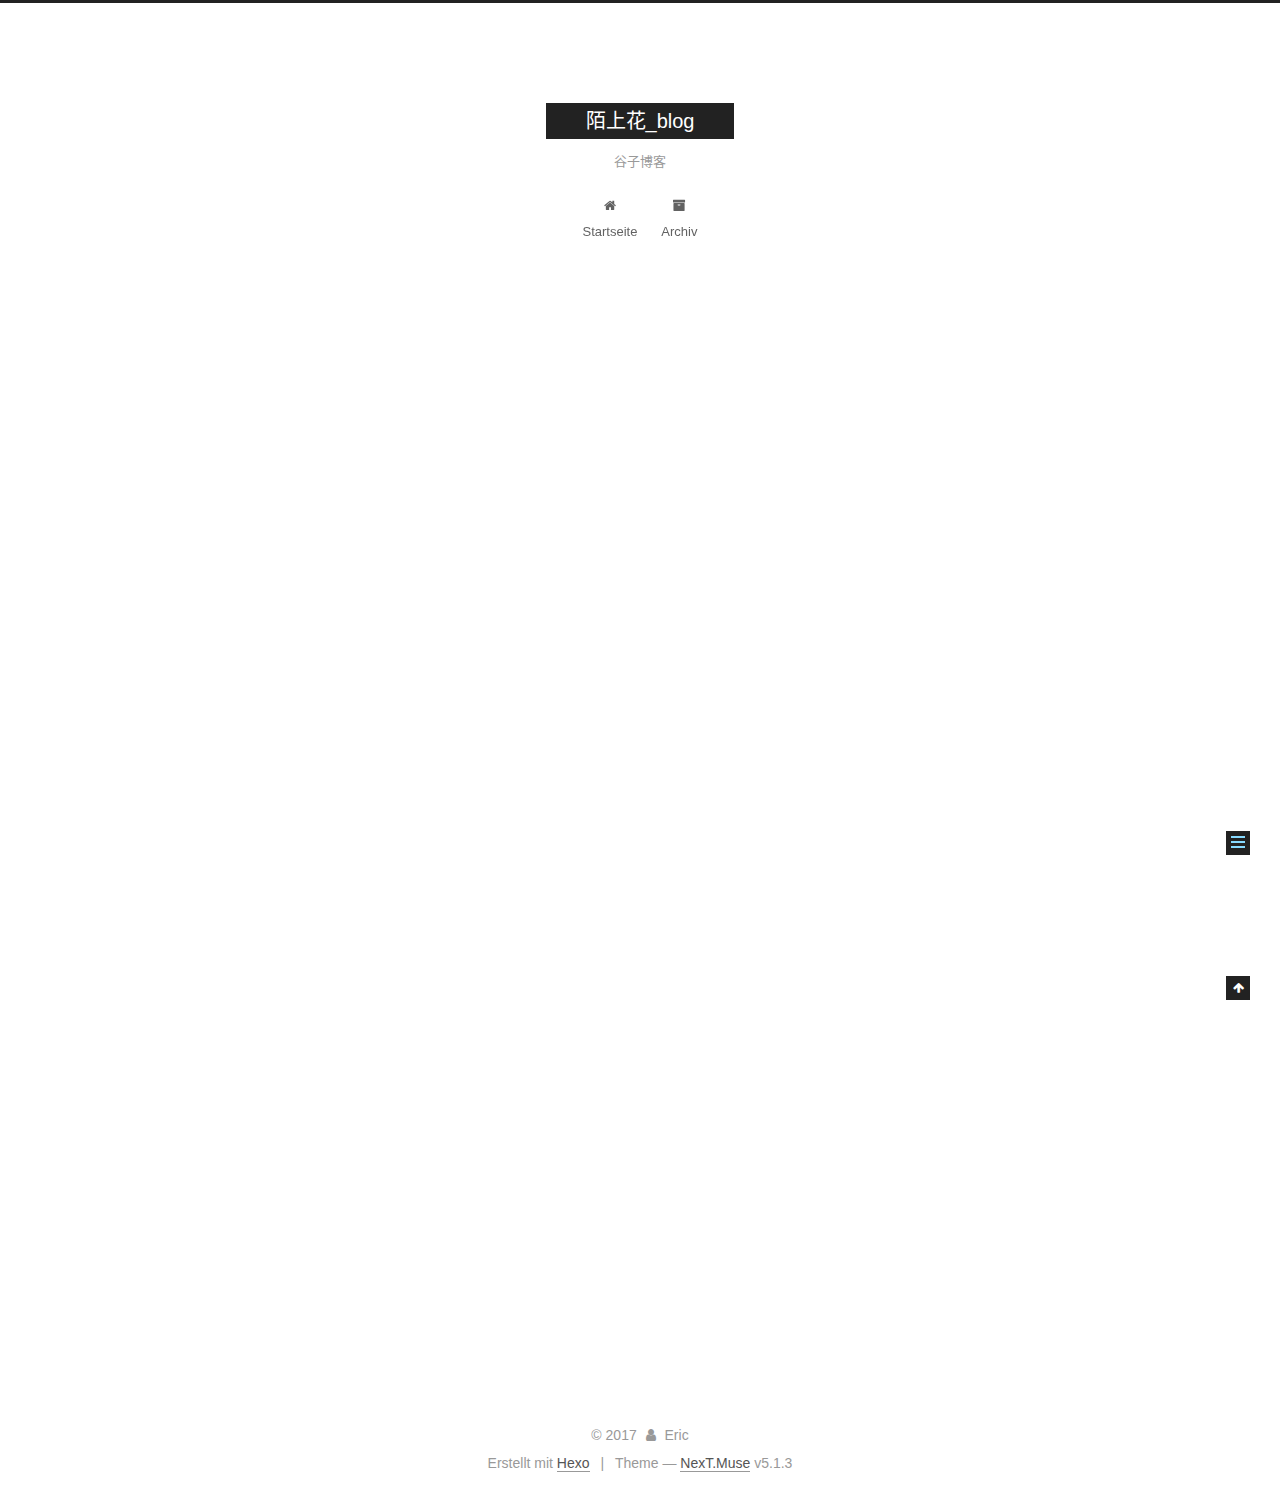
<file: 2017/12/28/hello-world/index.html>
<!DOCTYPE html>



  


<html class="theme-next muse use-motion" lang="zh-CN">
<head>
  <meta charset="UTF-8"/>
<meta http-equiv="X-UA-Compatible" content="IE=edge" />
<meta name="viewport" content="width=device-width, initial-scale=1, maximum-scale=1"/>
<meta name="theme-color" content="#222">









<meta http-equiv="Cache-Control" content="no-transform" />
<meta http-equiv="Cache-Control" content="no-siteapp" />
















  
  
  <link href="/lib/fancybox/source/jquery.fancybox.css?v=2.1.5" rel="stylesheet" type="text/css" />







<link href="/lib/font-awesome/css/font-awesome.min.css?v=4.6.2" rel="stylesheet" type="text/css" />

<link href="/css/main.css?v=5.1.3" rel="stylesheet" type="text/css" />


  <link rel="apple-touch-icon" sizes="180x180" href="/images/apple-touch-icon-next.png?v=5.1.3">


  <link rel="icon" type="image/png" sizes="32x32" href="/images/favicon-32x32-next.png?v=5.1.3">


  <link rel="icon" type="image/png" sizes="16x16" href="/images/favicon-16x16-next.png?v=5.1.3">


  <link rel="mask-icon" href="/images/logo.svg?v=5.1.3" color="#222">





  <meta name="keywords" content="Hexo, NexT" />










<meta name="description" content="Welcome to Hexo! This is your very first post. Check documentation for more info. If you get any problems when using Hexo, you can find the answer in troubleshooting or you can ask me on GitHub. Quick">
<meta property="og:type" content="article">
<meta property="og:title" content="Hello World">
<meta property="og:url" content="http://lx91.cn/2017/12/28/hello-world/index.html">
<meta property="og:site_name" content="陌上花_blog">
<meta property="og:description" content="Welcome to Hexo! This is your very first post. Check documentation for more info. If you get any problems when using Hexo, you can find the answer in troubleshooting or you can ask me on GitHub. Quick">
<meta property="og:locale" content="zh-CN">
<meta property="og:updated_time" content="2017-12-28T13:42:05.632Z">
<meta name="twitter:card" content="summary">
<meta name="twitter:title" content="Hello World">
<meta name="twitter:description" content="Welcome to Hexo! This is your very first post. Check documentation for more info. If you get any problems when using Hexo, you can find the answer in troubleshooting or you can ask me on GitHub. Quick">



<script type="text/javascript" id="hexo.configurations">
  var NexT = window.NexT || {};
  var CONFIG = {
    root: '/',
    scheme: 'Muse',
    version: '5.1.3',
    sidebar: {"position":"left","display":"post","offset":12,"b2t":false,"scrollpercent":false,"onmobile":false},
    fancybox: true,
    tabs: true,
    motion: {"enable":true,"async":false,"transition":{"post_block":"fadeIn","post_header":"slideDownIn","post_body":"slideDownIn","coll_header":"slideLeftIn","sidebar":"slideUpIn"}},
    duoshuo: {
      userId: '0',
      author: 'Author'
    },
    algolia: {
      applicationID: '',
      apiKey: '',
      indexName: '',
      hits: {"per_page":10},
      labels: {"input_placeholder":"Search for Posts","hits_empty":"We didn't find any results for the search: ${query}","hits_stats":"${hits} results found in ${time} ms"}
    }
  };
</script>



  <link rel="canonical" href="http://lx91.cn/2017/12/28/hello-world/"/>





  <title>Hello World | 陌上花_blog</title>
  








</head>

<body itemscope itemtype="http://schema.org/WebPage" lang="zh-CN">

  
  
    
  

  <div class="container sidebar-position-left page-post-detail">
    <div class="headband"></div>

    <header id="header" class="header" itemscope itemtype="http://schema.org/WPHeader">
      <div class="header-inner"><div class="site-brand-wrapper">
  <div class="site-meta ">
    

    <div class="custom-logo-site-title">
      <a href="/"  class="brand" rel="start">
        <span class="logo-line-before"><i></i></span>
        <span class="site-title">陌上花_blog</span>
        <span class="logo-line-after"><i></i></span>
      </a>
    </div>
      
        <p class="site-subtitle">谷子博客</p>
      
  </div>

  <div class="site-nav-toggle">
    <button>
      <span class="btn-bar"></span>
      <span class="btn-bar"></span>
      <span class="btn-bar"></span>
    </button>
  </div>
</div>

<nav class="site-nav">
  

  
    <ul id="menu" class="menu">
      
        
        <li class="menu-item menu-item-home">
          <a href="/" rel="section">
            
              <i class="menu-item-icon fa fa-fw fa-home"></i> <br />
            
            Startseite
          </a>
        </li>
      
        
        <li class="menu-item menu-item-archives">
          <a href="/archives/" rel="section">
            
              <i class="menu-item-icon fa fa-fw fa-archive"></i> <br />
            
            Archiv
          </a>
        </li>
      

      
    </ul>
  

  
</nav>



 </div>
    </header>

    <main id="main" class="main">
      <div class="main-inner">
        <div class="content-wrap">
          <div id="content" class="content">
            

  <div id="posts" class="posts-expand">
    

  

  
  
  

  <article class="post post-type-normal" itemscope itemtype="http://schema.org/Article">
  
  
  
  <div class="post-block">
    <link itemprop="mainEntityOfPage" href="http://lx91.cn/2017/12/28/hello-world/">

    <span hidden itemprop="author" itemscope itemtype="http://schema.org/Person">
      <meta itemprop="name" content="Eric">
      <meta itemprop="description" content="">
      <meta itemprop="image" content="/images/avatar.gif">
    </span>

    <span hidden itemprop="publisher" itemscope itemtype="http://schema.org/Organization">
      <meta itemprop="name" content="陌上花_blog">
    </span>

    
      <header class="post-header">

        
        
          <h1 class="post-title" itemprop="name headline">Hello World</h1>
        

        <div class="post-meta">
          <span class="post-time">
            
              <span class="post-meta-item-icon">
                <i class="fa fa-calendar-o"></i>
              </span>
              
                <span class="post-meta-item-text">Veröffentlicht am</span>
              
              <time title="Post created" itemprop="dateCreated datePublished" datetime="2017-12-28T21:42:05+08:00">
                2017-12-28
              </time>
            

            

            
          </span>

          

          
            
          

          
          

          

          

          

        </div>
      </header>
    

    
    
    
    <div class="post-body" itemprop="articleBody">

      
      

      
        <p>Welcome to <a href="https://hexo.io/" target="_blank" rel="noopener">Hexo</a>! This is your very first post. Check <a href="https://hexo.io/docs/" target="_blank" rel="noopener">documentation</a> for more info. If you get any problems when using Hexo, you can find the answer in <a href="https://hexo.io/docs/troubleshooting.html" target="_blank" rel="noopener">troubleshooting</a> or you can ask me on <a href="https://github.com/hexojs/hexo/issues" target="_blank" rel="noopener">GitHub</a>.</p>
<h2 id="Quick-Start"><a href="#Quick-Start" class="headerlink" title="Quick Start"></a>Quick Start</h2><h3 id="Create-a-new-post"><a href="#Create-a-new-post" class="headerlink" title="Create a new post"></a>Create a new post</h3><figure class="highlight bash"><table><tr><td class="gutter"><pre><span class="line">1</span><br></pre></td><td class="code"><pre><span class="line">$ hexo new <span class="string">"My New Post"</span></span><br></pre></td></tr></table></figure>
<p>More info: <a href="https://hexo.io/docs/writing.html" target="_blank" rel="noopener">Writing</a></p>
<h3 id="Run-server"><a href="#Run-server" class="headerlink" title="Run server"></a>Run server</h3><figure class="highlight bash"><table><tr><td class="gutter"><pre><span class="line">1</span><br></pre></td><td class="code"><pre><span class="line">$ hexo server</span><br></pre></td></tr></table></figure>
<p>More info: <a href="https://hexo.io/docs/server.html" target="_blank" rel="noopener">Server</a></p>
<h3 id="Generate-static-files"><a href="#Generate-static-files" class="headerlink" title="Generate static files"></a>Generate static files</h3><figure class="highlight bash"><table><tr><td class="gutter"><pre><span class="line">1</span><br></pre></td><td class="code"><pre><span class="line">$ hexo generate</span><br></pre></td></tr></table></figure>
<p>More info: <a href="https://hexo.io/docs/generating.html" target="_blank" rel="noopener">Generating</a></p>
<h3 id="Deploy-to-remote-sites"><a href="#Deploy-to-remote-sites" class="headerlink" title="Deploy to remote sites"></a>Deploy to remote sites</h3><figure class="highlight bash"><table><tr><td class="gutter"><pre><span class="line">1</span><br></pre></td><td class="code"><pre><span class="line">$ hexo deploy</span><br></pre></td></tr></table></figure>
<p>More info: <a href="https://hexo.io/docs/deployment.html" target="_blank" rel="noopener">Deployment</a></p>

      
    </div>
    
    
    

    

    

    

    <footer class="post-footer">
      

      
      
      

      
        <div class="post-nav">
          <div class="post-nav-next post-nav-item">
            
          </div>

          <span class="post-nav-divider"></span>

          <div class="post-nav-prev post-nav-item">
            
              <a href="/2017/12/28/post/" rel="prev" title="post">
                post <i class="fa fa-chevron-right"></i>
              </a>
            
          </div>
        </div>
      

      
      
    </footer>
  </div>
  
  
  
  </article>



    <div class="post-spread">
      
    </div>
  </div>


          </div>
          


          

  



        </div>
        
          
  
  <div class="sidebar-toggle">
    <div class="sidebar-toggle-line-wrap">
      <span class="sidebar-toggle-line sidebar-toggle-line-first"></span>
      <span class="sidebar-toggle-line sidebar-toggle-line-middle"></span>
      <span class="sidebar-toggle-line sidebar-toggle-line-last"></span>
    </div>
  </div>

  <aside id="sidebar" class="sidebar">
    
    <div class="sidebar-inner">

      

      
        <ul class="sidebar-nav motion-element">
          <li class="sidebar-nav-toc sidebar-nav-active" data-target="post-toc-wrap">
            Inhaltsverzeichnis
          </li>
          <li class="sidebar-nav-overview" data-target="site-overview-wrap">
            Übersicht
          </li>
        </ul>
      

      <section class="site-overview-wrap sidebar-panel">
        <div class="site-overview">
          <div class="site-author motion-element" itemprop="author" itemscope itemtype="http://schema.org/Person">
            
              <p class="site-author-name" itemprop="name">Eric</p>
              <p class="site-description motion-element" itemprop="description">陌上花发，可以缓缓醉亦</p>
          </div>

          <nav class="site-state motion-element">

            
              <div class="site-state-item site-state-posts">
              
                <a href="/archives/">
              
                  <span class="site-state-item-count">3</span>
                  <span class="site-state-item-name">Artikel</span>
                </a>
              </div>
            

            

            

          </nav>

          

          

          
          

          
          

          

        </div>
      </section>

      
      <!--noindex-->
        <section class="post-toc-wrap motion-element sidebar-panel sidebar-panel-active">
          <div class="post-toc">

            
              
            

            
              <div class="post-toc-content"><ol class="nav"><li class="nav-item nav-level-2"><a class="nav-link" href="#Quick-Start"><span class="nav-number">1.</span> <span class="nav-text">Quick Start</span></a><ol class="nav-child"><li class="nav-item nav-level-3"><a class="nav-link" href="#Create-a-new-post"><span class="nav-number">1.1.</span> <span class="nav-text">Create a new post</span></a></li><li class="nav-item nav-level-3"><a class="nav-link" href="#Run-server"><span class="nav-number">1.2.</span> <span class="nav-text">Run server</span></a></li><li class="nav-item nav-level-3"><a class="nav-link" href="#Generate-static-files"><span class="nav-number">1.3.</span> <span class="nav-text">Generate static files</span></a></li><li class="nav-item nav-level-3"><a class="nav-link" href="#Deploy-to-remote-sites"><span class="nav-number">1.4.</span> <span class="nav-text">Deploy to remote sites</span></a></li></ol></li></ol></div>
            

          </div>
        </section>
      <!--/noindex-->
      

      

    </div>
  </aside>


        
      </div>
    </main>

    <footer id="footer" class="footer">
      <div class="footer-inner">
        <div class="copyright">&copy; <span itemprop="copyrightYear">2017</span>
  <span class="with-love">
    <i class="fa fa-user"></i>
  </span>
  <span class="author" itemprop="copyrightHolder">Eric</span>

  
</div>


  <div class="powered-by">Erstellt mit  <a class="theme-link" target="_blank" href="https://hexo.io">Hexo</a></div>



  <span class="post-meta-divider">|</span>



  <div class="theme-info">Theme &mdash; <a class="theme-link" target="_blank" href="https://github.com/iissnan/hexo-theme-next">NexT.Muse</a> v5.1.3</div>




        







        
      </div>
    </footer>

    
      <div class="back-to-top">
        <i class="fa fa-arrow-up"></i>
        
      </div>
    

    

  </div>

  

<script type="text/javascript">
  if (Object.prototype.toString.call(window.Promise) !== '[object Function]') {
    window.Promise = null;
  }
</script>









  












  
  
    <script type="text/javascript" src="/lib/jquery/index.js?v=2.1.3"></script>
  

  
  
    <script type="text/javascript" src="/lib/fastclick/lib/fastclick.min.js?v=1.0.6"></script>
  

  
  
    <script type="text/javascript" src="/lib/jquery_lazyload/jquery.lazyload.js?v=1.9.7"></script>
  

  
  
    <script type="text/javascript" src="/lib/velocity/velocity.min.js?v=1.2.1"></script>
  

  
  
    <script type="text/javascript" src="/lib/velocity/velocity.ui.min.js?v=1.2.1"></script>
  

  
  
    <script type="text/javascript" src="/lib/fancybox/source/jquery.fancybox.pack.js?v=2.1.5"></script>
  


  


  <script type="text/javascript" src="/js/src/utils.js?v=5.1.3"></script>

  <script type="text/javascript" src="/js/src/motion.js?v=5.1.3"></script>



  
  

  
  <script type="text/javascript" src="/js/src/scrollspy.js?v=5.1.3"></script>
<script type="text/javascript" src="/js/src/post-details.js?v=5.1.3"></script>



  


  <script type="text/javascript" src="/js/src/bootstrap.js?v=5.1.3"></script>



  


  




	





  





  












  





  

  

  

  
  

  

  

  

</body>
</html>
</file>
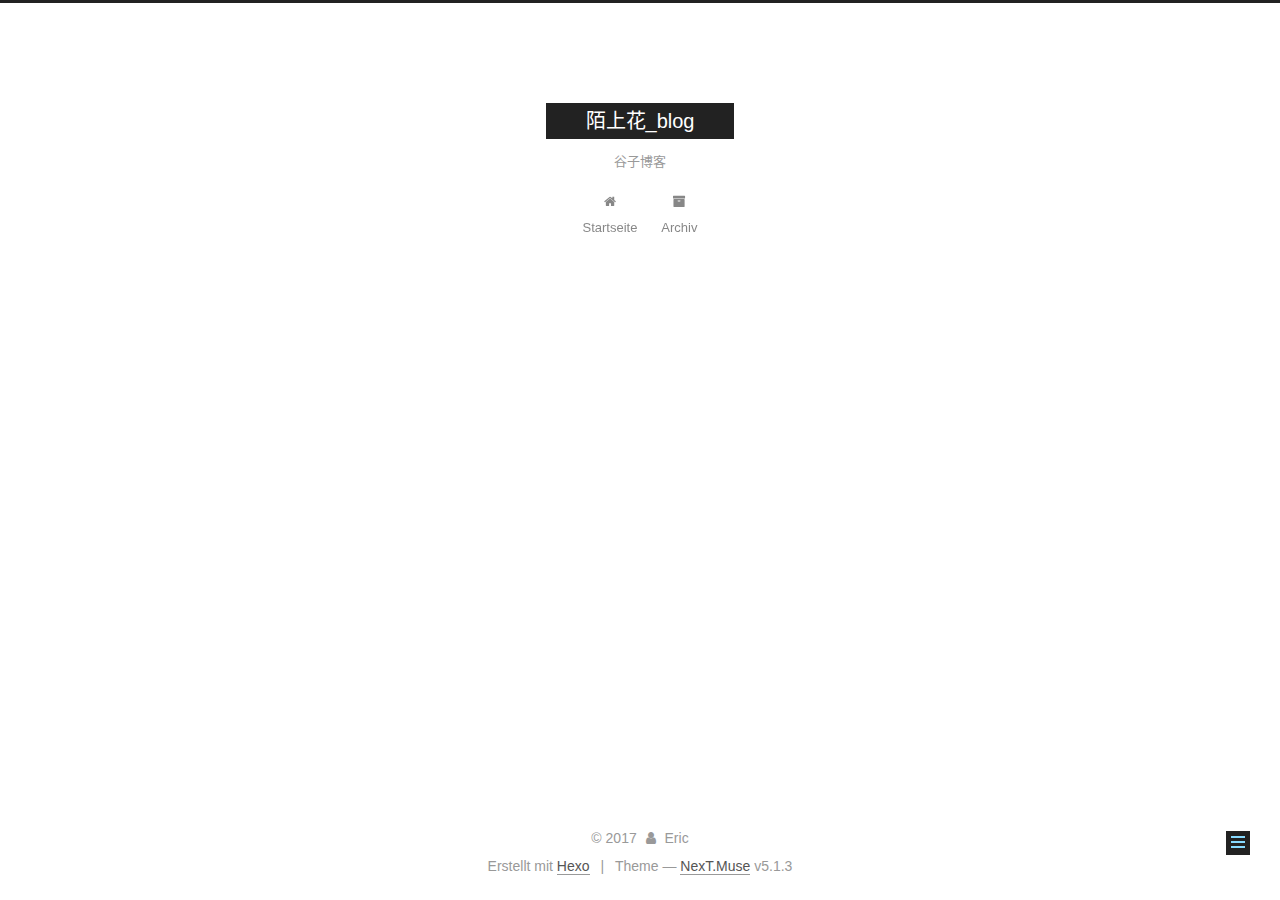
<file: 2017/12/28/post/index.html>
<!DOCTYPE html>



  


<html class="theme-next muse use-motion" lang="zh-CN">
<head>
  <meta charset="UTF-8"/>
<meta http-equiv="X-UA-Compatible" content="IE=edge" />
<meta name="viewport" content="width=device-width, initial-scale=1, maximum-scale=1"/>
<meta name="theme-color" content="#222">









<meta http-equiv="Cache-Control" content="no-transform" />
<meta http-equiv="Cache-Control" content="no-siteapp" />
















  
  
  <link href="/lib/fancybox/source/jquery.fancybox.css?v=2.1.5" rel="stylesheet" type="text/css" />







<link href="/lib/font-awesome/css/font-awesome.min.css?v=4.6.2" rel="stylesheet" type="text/css" />

<link href="/css/main.css?v=5.1.3" rel="stylesheet" type="text/css" />


  <link rel="apple-touch-icon" sizes="180x180" href="/images/apple-touch-icon-next.png?v=5.1.3">


  <link rel="icon" type="image/png" sizes="32x32" href="/images/favicon-32x32-next.png?v=5.1.3">


  <link rel="icon" type="image/png" sizes="16x16" href="/images/favicon-16x16-next.png?v=5.1.3">


  <link rel="mask-icon" href="/images/logo.svg?v=5.1.3" color="#222">





  <meta name="keywords" content="Hexo, NexT" />










<meta name="description" content="陌上花发，可以缓缓醉亦">
<meta property="og:type" content="article">
<meta property="og:title" content="post">
<meta property="og:url" content="http://lx91.cn/2017/12/28/post/index.html">
<meta property="og:site_name" content="陌上花_blog">
<meta property="og:description" content="陌上花发，可以缓缓醉亦">
<meta property="og:locale" content="zh-CN">
<meta property="og:updated_time" content="2017-12-28T14:51:08.664Z">
<meta name="twitter:card" content="summary">
<meta name="twitter:title" content="post">
<meta name="twitter:description" content="陌上花发，可以缓缓醉亦">



<script type="text/javascript" id="hexo.configurations">
  var NexT = window.NexT || {};
  var CONFIG = {
    root: '/',
    scheme: 'Muse',
    version: '5.1.3',
    sidebar: {"position":"left","display":"post","offset":12,"b2t":false,"scrollpercent":false,"onmobile":false},
    fancybox: true,
    tabs: true,
    motion: {"enable":true,"async":false,"transition":{"post_block":"fadeIn","post_header":"slideDownIn","post_body":"slideDownIn","coll_header":"slideLeftIn","sidebar":"slideUpIn"}},
    duoshuo: {
      userId: '0',
      author: 'Author'
    },
    algolia: {
      applicationID: '',
      apiKey: '',
      indexName: '',
      hits: {"per_page":10},
      labels: {"input_placeholder":"Search for Posts","hits_empty":"We didn't find any results for the search: ${query}","hits_stats":"${hits} results found in ${time} ms"}
    }
  };
</script>



  <link rel="canonical" href="http://lx91.cn/2017/12/28/post/"/>





  <title>post | 陌上花_blog</title>
  








</head>

<body itemscope itemtype="http://schema.org/WebPage" lang="zh-CN">

  
  
    
  

  <div class="container sidebar-position-left page-post-detail">
    <div class="headband"></div>

    <header id="header" class="header" itemscope itemtype="http://schema.org/WPHeader">
      <div class="header-inner"><div class="site-brand-wrapper">
  <div class="site-meta ">
    

    <div class="custom-logo-site-title">
      <a href="/"  class="brand" rel="start">
        <span class="logo-line-before"><i></i></span>
        <span class="site-title">陌上花_blog</span>
        <span class="logo-line-after"><i></i></span>
      </a>
    </div>
      
        <p class="site-subtitle">谷子博客</p>
      
  </div>

  <div class="site-nav-toggle">
    <button>
      <span class="btn-bar"></span>
      <span class="btn-bar"></span>
      <span class="btn-bar"></span>
    </button>
  </div>
</div>

<nav class="site-nav">
  

  
    <ul id="menu" class="menu">
      
        
        <li class="menu-item menu-item-home">
          <a href="/" rel="section">
            
              <i class="menu-item-icon fa fa-fw fa-home"></i> <br />
            
            Startseite
          </a>
        </li>
      
        
        <li class="menu-item menu-item-archives">
          <a href="/archives/" rel="section">
            
              <i class="menu-item-icon fa fa-fw fa-archive"></i> <br />
            
            Archiv
          </a>
        </li>
      

      
    </ul>
  

  
</nav>



 </div>
    </header>

    <main id="main" class="main">
      <div class="main-inner">
        <div class="content-wrap">
          <div id="content" class="content">
            

  <div id="posts" class="posts-expand">
    

  

  
  
  

  <article class="post post-type-normal" itemscope itemtype="http://schema.org/Article">
  
  
  
  <div class="post-block">
    <link itemprop="mainEntityOfPage" href="http://lx91.cn/2017/12/28/post/">

    <span hidden itemprop="author" itemscope itemtype="http://schema.org/Person">
      <meta itemprop="name" content="Eric">
      <meta itemprop="description" content="">
      <meta itemprop="image" content="/images/avatar.gif">
    </span>

    <span hidden itemprop="publisher" itemscope itemtype="http://schema.org/Organization">
      <meta itemprop="name" content="陌上花_blog">
    </span>

    
      <header class="post-header">

        
        
          <h1 class="post-title" itemprop="name headline">post</h1>
        

        <div class="post-meta">
          <span class="post-time">
            
              <span class="post-meta-item-icon">
                <i class="fa fa-calendar-o"></i>
              </span>
              
                <span class="post-meta-item-text">Veröffentlicht am</span>
              
              <time title="Post created" itemprop="dateCreated datePublished" datetime="2017-12-28T22:51:08+08:00">
                2017-12-28
              </time>
            

            

            
          </span>

          

          
            
          

          
          

          

          

          

        </div>
      </header>
    

    
    
    
    <div class="post-body" itemprop="articleBody">

      
      

      
        
      
    </div>
    
    
    

    

    

    

    <footer class="post-footer">
      

      
      
      

      
        <div class="post-nav">
          <div class="post-nav-next post-nav-item">
            
              <a href="/2017/12/28/hello-world/" rel="next" title="Hello World">
                <i class="fa fa-chevron-left"></i> Hello World
              </a>
            
          </div>

          <span class="post-nav-divider"></span>

          <div class="post-nav-prev post-nav-item">
            
              <a href="/2017/12/29/web开发/" rel="prev" title="">
                 <i class="fa fa-chevron-right"></i>
              </a>
            
          </div>
        </div>
      

      
      
    </footer>
  </div>
  
  
  
  </article>



    <div class="post-spread">
      
    </div>
  </div>


          </div>
          


          

  



        </div>
        
          
  
  <div class="sidebar-toggle">
    <div class="sidebar-toggle-line-wrap">
      <span class="sidebar-toggle-line sidebar-toggle-line-first"></span>
      <span class="sidebar-toggle-line sidebar-toggle-line-middle"></span>
      <span class="sidebar-toggle-line sidebar-toggle-line-last"></span>
    </div>
  </div>

  <aside id="sidebar" class="sidebar">
    
    <div class="sidebar-inner">

      

      

      <section class="site-overview-wrap sidebar-panel sidebar-panel-active">
        <div class="site-overview">
          <div class="site-author motion-element" itemprop="author" itemscope itemtype="http://schema.org/Person">
            
              <p class="site-author-name" itemprop="name">Eric</p>
              <p class="site-description motion-element" itemprop="description">陌上花发，可以缓缓醉亦</p>
          </div>

          <nav class="site-state motion-element">

            
              <div class="site-state-item site-state-posts">
              
                <a href="/archives/">
              
                  <span class="site-state-item-count">3</span>
                  <span class="site-state-item-name">Artikel</span>
                </a>
              </div>
            

            

            

          </nav>

          

          

          
          

          
          

          

        </div>
      </section>

      

      

    </div>
  </aside>


        
      </div>
    </main>

    <footer id="footer" class="footer">
      <div class="footer-inner">
        <div class="copyright">&copy; <span itemprop="copyrightYear">2017</span>
  <span class="with-love">
    <i class="fa fa-user"></i>
  </span>
  <span class="author" itemprop="copyrightHolder">Eric</span>

  
</div>


  <div class="powered-by">Erstellt mit  <a class="theme-link" target="_blank" href="https://hexo.io">Hexo</a></div>



  <span class="post-meta-divider">|</span>



  <div class="theme-info">Theme &mdash; <a class="theme-link" target="_blank" href="https://github.com/iissnan/hexo-theme-next">NexT.Muse</a> v5.1.3</div>




        







        
      </div>
    </footer>

    
      <div class="back-to-top">
        <i class="fa fa-arrow-up"></i>
        
      </div>
    

    

  </div>

  

<script type="text/javascript">
  if (Object.prototype.toString.call(window.Promise) !== '[object Function]') {
    window.Promise = null;
  }
</script>









  












  
  
    <script type="text/javascript" src="/lib/jquery/index.js?v=2.1.3"></script>
  

  
  
    <script type="text/javascript" src="/lib/fastclick/lib/fastclick.min.js?v=1.0.6"></script>
  

  
  
    <script type="text/javascript" src="/lib/jquery_lazyload/jquery.lazyload.js?v=1.9.7"></script>
  

  
  
    <script type="text/javascript" src="/lib/velocity/velocity.min.js?v=1.2.1"></script>
  

  
  
    <script type="text/javascript" src="/lib/velocity/velocity.ui.min.js?v=1.2.1"></script>
  

  
  
    <script type="text/javascript" src="/lib/fancybox/source/jquery.fancybox.pack.js?v=2.1.5"></script>
  


  


  <script type="text/javascript" src="/js/src/utils.js?v=5.1.3"></script>

  <script type="text/javascript" src="/js/src/motion.js?v=5.1.3"></script>



  
  

  
  <script type="text/javascript" src="/js/src/scrollspy.js?v=5.1.3"></script>
<script type="text/javascript" src="/js/src/post-details.js?v=5.1.3"></script>



  


  <script type="text/javascript" src="/js/src/bootstrap.js?v=5.1.3"></script>



  


  




	





  





  












  





  

  

  

  
  

  

  

  

</body>
</html>
</file>
<file: css/main.css>
/* normalize.css v3.0.2 | MIT License | git.io/normalize */
html {
  font-family: sans-serif; /* 1 */
  -ms-text-size-adjust: 100%; /* 2 */
  -webkit-text-size-adjust: 100%; /* 2 */
}
body {
  margin: 0;
}
article,
aside,
details,
figcaption,
figure,
footer,
header,
hgroup,
main,
menu,
nav,
section,
summary {
  display: block;
}
audio,
canvas,
progress,
video {
  display: inline-block; /* 1 */
  vertical-align: baseline; /* 2 */
}
audio:not([controls]) {
  display: none;
  height: 0;
}
[hidden],
template {
  display: none;
}
a {
  background-color: transparent;
}
a:active,
a:hover {
  outline: 0;
}
abbr[title] {
  border-bottom: 1px dotted;
}
b,
strong {
  font-weight: bold;
}
dfn {
  font-style: italic;
}
h1 {
  font-size: 2em;
  margin: 0.67em 0;
}
mark {
  background: #ff0;
  color: #000;
}
small {
  font-size: 80%;
}
sub,
sup {
  font-size: 75%;
  line-height: 0;
  position: relative;
  vertical-align: baseline;
}
sup {
  top: -0.5em;
}
sub {
  bottom: -0.25em;
}
img {
  border: 0;
}
svg:not(:root) {
  overflow: hidden;
}
figure {
  margin: 1em 40px;
}
hr {
  -moz-box-sizing: content-box;
  box-sizing: content-box;
  height: 0;
}
pre {
  overflow: auto;
}
code,
kbd,
pre,
samp {
  font-family: monospace, monospace;
  font-size: 1em;
}
button,
input,
optgroup,
select,
textarea {
  color: inherit; /* 1 */
  font: inherit; /* 2 */
  margin: 0; /* 3 */
}
button {
  overflow: visible;
}
button,
select {
  text-transform: none;
}
button,
html input[type="button"],
input[type="reset"],
input[type="submit"] {
  -webkit-appearance: button; /* 2 */
  cursor: pointer; /* 3 */
}
button[disabled],
html input[disabled] {
  cursor: default;
}
button::-moz-focus-inner,
input::-moz-focus-inner {
  border: 0;
  padding: 0;
}
input {
  line-height: normal;
}
input[type="checkbox"],
input[type="radio"] {
  box-sizing: border-box; /* 1 */
  padding: 0; /* 2 */
}
input[type="number"]::-webkit-inner-spin-button,
input[type="number"]::-webkit-outer-spin-button {
  height: auto;
}
input[type="search"] {
  -webkit-appearance: textfield; /* 1 */
  -moz-box-sizing: content-box;
  -webkit-box-sizing: content-box; /* 2 */
  box-sizing: content-box;
}
input[type="search"]::-webkit-search-cancel-button,
input[type="search"]::-webkit-search-decoration {
  -webkit-appearance: none;
}
fieldset {
  border: 1px solid #c0c0c0;
  margin: 0 2px;
  padding: 0.35em 0.625em 0.75em;
}
legend {
  border: 0; /* 1 */
  padding: 0; /* 2 */
}
textarea {
  overflow: auto;
}
optgroup {
  font-weight: bold;
}
table {
  border-collapse: collapse;
  border-spacing: 0;
}
td,
th {
  padding: 0;
}
::selection {
  background: #262a30;
  color: #fff;
}
body {
  position: relative;
  font-family: 'Lato', "PingFang SC", "Microsoft YaHei", sans-serif;
  font-size: 14px;
  line-height: 2;
  color: #555;
  background: #fff;
}
@media (max-width: 767px) {
  body {
    padding-right: 0 !important;
  }
}
@media (min-width: 768px) and (max-width: 991px) {
  body {
    padding-right: 0 !important;
  }
}
@media (min-width: 1600px) {
  body {
    font-size: 16px;
  }
}
h1,
h2,
h3,
h4,
h5,
h6 {
  margin: 0;
  padding: 0;
  font-weight: bold;
  line-height: 1.5;
  font-family: 'Lato', "PingFang SC", "Microsoft YaHei", sans-serif;
}
h2,
h3,
h4,
h5,
h6 {
  margin: 20px 0 15px;
}
h1 {
  font-size: 22px;
}
@media (max-width: 767px) {
  h1 {
    font-size: 18px;
  }
}
h2 {
  font-size: 20px;
}
@media (max-width: 767px) {
  h2 {
    font-size: 16px;
  }
}
h3 {
  font-size: 18px;
}
@media (max-width: 767px) {
  h3 {
    font-size: 14px;
  }
}
h4 {
  font-size: 16px;
}
@media (max-width: 767px) {
  h4 {
    font-size: 12px;
  }
}
h5 {
  font-size: 14px;
}
@media (max-width: 767px) {
  h5 {
    font-size: 10px;
  }
}
h6 {
  font-size: 12px;
}
@media (max-width: 767px) {
  h6 {
    font-size: 8px;
  }
}
p {
  margin: 0 0 20px 0;
}
a {
  color: #555;
  text-decoration: none;
  outline: none;
  border-bottom: 1px solid #999;
  word-wrap: break-word;
}
a:hover {
  color: #222;
  border-bottom-color: #222;
}
blockquote {
  margin: 0;
  padding: 0;
}
img {
  display: block;
  margin: auto;
  max-width: 100%;
  height: auto;
}
hr {
  margin: 40px 0;
  height: 3px;
  border: none;
  background-color: #ddd;
  background-image: repeating-linear-gradient(-45deg, #fff, #fff 4px, transparent 4px, transparent 8px);
}
blockquote {
  padding: 0 15px;
  color: #666;
  border-left: 4px solid #ddd;
}
blockquote cite::before {
  content: "-";
  padding: 0 5px;
}
dt {
  font-weight: 700;
}
dd {
  margin: 0;
  padding: 0;
}
kbd {
  border: 1px solid #ccc;
  border-radius: 0.2em;
  box-shadow: 0.1em 0.1em 0.2em rgba(0,0,0,0.1);
  background-color: #f9f9f9;
  font-family: inherit;
  background-image: -webkit-linear-gradient(top, #eee, #fff, #eee);
  padding: 0.1em 0.3em;
  white-space: nowrap;
}
.text-left {
  text-align: left;
}
.text-center {
  text-align: center;
}
.text-right {
  text-align: right;
}
.text-justify {
  text-align: justify;
}
.text-nowrap {
  white-space: nowrap;
}
.text-lowercase {
  text-transform: lowercase;
}
.text-uppercase {
  text-transform: uppercase;
}
.text-capitalize {
  text-transform: capitalize;
}
.center-block {
  display: block;
  margin-left: auto;
  margin-right: auto;
}
.clearfix:before,
.clearfix:after {
  content: " ";
  display: table;
}
.clearfix:after {
  clear: both;
}
.pullquote {
  width: 45%;
}
.pullquote.left {
  float: left;
  margin-left: 5px;
  margin-right: 10px;
}
.pullquote.right {
  float: right;
  margin-left: 10px;
  margin-right: 5px;
}
.affix.affix.affix {
  position: fixed;
}
.translation {
  margin-top: -20px;
  font-size: 14px;
  color: #999;
}
.scrollbar-measure {
  width: 100px;
  height: 100px;
  overflow: scroll;
  position: absolute;
  top: -9999px;
}
.use-motion .motion-element {
  opacity: 0;
}
table {
  margin: 20px 0;
  width: 100%;
  border-collapse: collapse;
  border-spacing: 0;
  border: 1px solid #ddd;
  font-size: 14px;
  table-layout: fixed;
  word-wrap: break-all;
}
table>tbody>tr:nth-of-type(odd) {
  background-color: #f9f9f9;
}
table>tbody>tr:hover {
  background-color: #f5f5f5;
}
caption,
th,
td {
  padding: 8px;
  text-align: left;
  vertical-align: middle;
  font-weight: normal;
}
th,
td {
  border-bottom: 3px solid #ddd;
  border-right: 1px solid #eee;
}
th {
  padding-bottom: 10px;
  font-weight: 700;
}
td {
  border-bottom-width: 1px;
}
html,
body {
  height: 100%;
}
.container {
  position: relative;
  min-height: 100%;
}
.header-inner {
  margin: 0 auto;
  padding: 100px 0 70px;
  width: 700px;
}
@media (min-width: 1600px) {
  .container .header-inner {
    width: 900px;
  }
}
.main {
  padding-bottom: 150px;
}
.main-inner {
  margin: 0 auto;
  width: 700px;
}
@media (min-width: 1600px) {
  .container .main-inner {
    width: 900px;
  }
}
.footer {
  position: absolute;
  left: 0;
  bottom: 0;
  width: 100%;
  min-height: 50px;
}
.footer-inner {
  box-sizing: border-box;
  margin: 20px auto;
  width: 700px;
}
@media (min-width: 1600px) {
  .container .footer-inner {
    width: 900px;
  }
}
pre,
.highlight {
  overflow: auto;
  margin: 20px 0;
  padding: 0;
  font-size: 13px;
  color: #4d4d4c;
  background: #f7f7f7;
  line-height: 1.6;
}
pre,
code {
  font-family: consolas, Menlo, "PingFang SC", "Microsoft YaHei", monospace;
}
code {
  padding: 2px 4px;
  word-wrap: break-word;
  color: #555;
  background: #eee;
  border-radius: 3px;
  font-size: 13px;
}
pre {
  padding: 10px;
}
pre code {
  padding: 0;
  color: #4d4d4c;
  background: none;
  text-shadow: none;
}
.highlight {
  border-radius: 1px;
}
.highlight pre {
  border: none;
  margin: 0;
  padding: 10px 0;
}
.highlight table {
  margin: 0;
  width: auto;
  border: none;
}
.highlight td {
  border: none;
  padding: 0;
}
.highlight figcaption {
  font-size: 1em;
  color: #4d4d4c;
  line-height: 1em;
  margin-bottom: 1em;
}
.highlight figcaption:before,
.highlight figcaption:after {
  content: " ";
  display: table;
}
.highlight figcaption:after {
  clear: both;
}
.highlight figcaption a {
  float: right;
  color: #4d4d4c;
}
.highlight figcaption a:hover {
  border-bottom-color: #4d4d4c;
}
.highlight .gutter pre {
  padding-left: 10px;
  padding-right: 10px;
  color: #869194;
  text-align: right;
  background-color: #eff2f3;
}
.highlight .code pre {
  width: 100%;
  padding-left: 10px;
  padding-right: 10px;
  background-color: #f7f7f7;
}
.highlight .line {
  height: 20px;
}
.gutter {
  -webkit-user-select: none;
  -moz-user-select: none;
  -ms-user-select: none;
  user-select: none;
}
.gist table {
  width: auto;
}
.gist table td {
  border: none;
}
pre .deletion {
  background: #fdd;
}
pre .addition {
  background: #dfd;
}
pre .meta {
  color: #8959a8;
}
pre .comment {
  color: #8e908c;
}
pre .variable,
pre .attribute,
pre .tag,
pre .regexp,
pre .ruby .constant,
pre .xml .tag .title,
pre .xml .pi,
pre .xml .doctype,
pre .html .doctype,
pre .css .id,
pre .css .class,
pre .css .pseudo {
  color: #c82829;
}
pre .number,
pre .preprocessor,
pre .built_in,
pre .literal,
pre .params,
pre .constant,
pre .command {
  color: #f5871f;
}
pre .ruby .class .title,
pre .css .rules .attribute,
pre .string,
pre .value,
pre .inheritance,
pre .header,
pre .ruby .symbol,
pre .xml .cdata,
pre .special,
pre .number,
pre .formula {
  color: #718c00;
}
pre .title,
pre .css .hexcolor {
  color: #3e999f;
}
pre .function,
pre .python .decorator,
pre .python .title,
pre .ruby .function .title,
pre .ruby .title .keyword,
pre .perl .sub,
pre .javascript .title,
pre .coffeescript .title {
  color: #4271ae;
}
pre .keyword,
pre .javascript .function {
  color: #8959a8;
}
.full-image.full-image.full-image.full-image {
  border: none;
  max-width: 100%;
  width: auto;
  margin: 20px auto 25px;
}
@media (min-width: 992px) {
  .full-image.full-image.full-image.full-image {
    max-width: none;
    width: 110%;
    margin: 25px -5%;
  }
}
.blockquote-center,
.page-home .post-type-quote blockquote,
.page-post-detail .post-type-quote blockquote {
  position: relative;
  margin: 40px 0;
  padding: 0;
  border-left: none;
  text-align: center;
}
.blockquote-center::before,
.page-home .post-type-quote blockquote::before,
.page-post-detail .post-type-quote blockquote::before,
.blockquote-center::after,
.page-home .post-type-quote blockquote::after,
.page-post-detail .post-type-quote blockquote::after {
  position: absolute;
  content: ' ';
  display: block;
  width: 100%;
  height: 24px;
  opacity: 0.2;
  background-repeat: no-repeat;
  background-position: 0 -6px;
  background-size: 22px 22px;
}
.blockquote-center::before,
.page-home .post-type-quote blockquote::before,
.page-post-detail .post-type-quote blockquote::before {
  top: -20px;
  background-image: url("../images/quote-l.svg");
  border-top: 1px solid #ccc;
}
.blockquote-center::after,
.page-home .post-type-quote blockquote::after,
.page-post-detail .post-type-quote blockquote::after {
  bottom: -20px;
  background-image: url("../images/quote-r.svg");
  border-bottom: 1px solid #ccc;
  background-position: 100% 8px;
}
.blockquote-center p,
.page-home .post-type-quote blockquote p,
.page-post-detail .post-type-quote blockquote p,
.blockquote-center div,
.page-home .post-type-quote blockquote div,
.page-post-detail .post-type-quote blockquote div {
  text-align: center;
}
.post .post-body .group-picture img {
  box-sizing: border-box;
  padding: 0 3px;
  border: none;
}
.post .group-picture-row {
  overflow: hidden;
  margin-top: 6px;
}
.post .group-picture-row:first-child {
  margin-top: 0;
}
.post .group-picture-column {
  float: left;
}
.page-post-detail .post-body .group-picture-column {
  float: none;
  margin-top: 10px;
  width: auto !important;
}
.page-post-detail .post-body .group-picture-column img {
  margin: 0 auto;
}
.page-archive .group-picture-container {
  overflow: hidden;
}
.page-archive .group-picture-row {
  float: left;
}
.page-archive .group-picture-row:first-child {
  margin-top: 6px;
}
.page-archive .group-picture-column {
  max-width: 150px;
  max-height: 150px;
}
.post-body .note {
  position: relative;
  padding: 15px;
  margin-bottom: 20px;
  border: 1px solid #eee;
  border-left-width: 5px;
  border-radius: 3px;
}
.post-body .note h2,
.post-body .note h3,
.post-body .note h4,
.post-body .note h5,
.post-body .note h6 {
  margin-top: 0;
  margin-bottom: 0;
  border-bottom: initial;
  padding-top: 0 !important;
}
.post-body .note p:first-child,
.post-body .note ul:first-child,
.post-body .note ol:first-child,
.post-body .note table:first-child,
.post-body .note pre:first-child,
.post-body .note blockquote:first-child {
  margin-top: 0;
}
.post-body .note p:last-child,
.post-body .note ul:last-child,
.post-body .note ol:last-child,
.post-body .note table:last-child,
.post-body .note pre:last-child,
.post-body .note blockquote:last-child {
  margin-bottom: 0;
}
.post-body .note.default {
  border-left-color: #777;
}
.post-body .note.default h2,
.post-body .note.default h3,
.post-body .note.default h4,
.post-body .note.default h5,
.post-body .note.default h6 {
  color: #777;
}
.post-body .note.primary {
  border-left-color: #6f42c1;
}
.post-body .note.primary h2,
.post-body .note.primary h3,
.post-body .note.primary h4,
.post-body .note.primary h5,
.post-body .note.primary h6 {
  color: #6f42c1;
}
.post-body .note.info {
  border-left-color: #428bca;
}
.post-body .note.info h2,
.post-body .note.info h3,
.post-body .note.info h4,
.post-body .note.info h5,
.post-body .note.info h6 {
  color: #428bca;
}
.post-body .note.success {
  border-left-color: #5cb85c;
}
.post-body .note.success h2,
.post-body .note.success h3,
.post-body .note.success h4,
.post-body .note.success h5,
.post-body .note.success h6 {
  color: #5cb85c;
}
.post-body .note.warning {
  border-left-color: #f0ad4e;
}
.post-body .note.warning h2,
.post-body .note.warning h3,
.post-body .note.warning h4,
.post-body .note.warning h5,
.post-body .note.warning h6 {
  color: #f0ad4e;
}
.post-body .note.danger {
  border-left-color: #d9534f;
}
.post-body .note.danger h2,
.post-body .note.danger h3,
.post-body .note.danger h4,
.post-body .note.danger h5,
.post-body .note.danger h6 {
  color: #d9534f;
}
.post-body .label {
  display: inline;
  padding: 0 2px;
  white-space: nowrap;
}
.post-body .label.default {
  background-color: #f0f0f0;
}
.post-body .label.primary {
  background-color: #efe6f7;
}
.post-body .label.info {
  background-color: #e5f2f8;
}
.post-body .label.success {
  background-color: #e7f4e9;
}
.post-body .label.warning {
  background-color: #fcf6e1;
}
.post-body .label.danger {
  background-color: #fae8eb;
}
.post-body .tabs {
  position: relative;
  display: block;
  margin-bottom: 20px;
  padding-top: 10px;
}
.post-body .tabs ul.nav-tabs {
  margin: 0;
  padding: 0;
  display: flex;
  margin-bottom: -1px;
}
@media (max-width: 413px) {
  .post-body .tabs ul.nav-tabs {
    display: block;
    margin-bottom: 5px;
  }
}
.post-body .tabs ul.nav-tabs li.tab {
  list-style-type: none !important;
  margin: 0 0.25em 0 0;
  border-top: 3px solid transparent;
  border-left: 1px solid transparent;
  border-right: 1px solid transparent;
}
@media (max-width: 413px) {
  .post-body .tabs ul.nav-tabs li.tab {
    margin: initial;
    border-top: 1px solid transparent;
    border-left: 3px solid transparent;
    border-right: 1px solid transparent;
    border-bottom: 1px solid transparent;
  }
}
.post-body .tabs ul.nav-tabs li.tab a {
  outline: 0;
  border-bottom: initial;
  display: block;
  line-height: 1.8em;
  padding: 0.25em 0.75em;
  transition-duration: 0.2s;
  transition-timing-function: ease-out;
  transition-delay: 0s;
}
.post-body .tabs ul.nav-tabs li.tab a i {
  width: 1.285714285714286em;
}
.post-body .tabs ul.nav-tabs li.tab.active {
  border-top: 3px solid #fc6423;
  border-left: 1px solid #ddd;
  border-right: 1px solid #ddd;
  background-color: #fff;
}
@media (max-width: 413px) {
  .post-body .tabs ul.nav-tabs li.tab.active {
    border-top: 1px solid #ddd;
    border-left: 3px solid #fc6423;
    border-right: 1px solid #ddd;
    border-bottom: 1px solid #ddd;
  }
}
.post-body .tabs ul.nav-tabs li.tab.active a {
  cursor: default;
  color: #555;
}
.post-body .tabs .tab-content {
  background-color: #fff;
}
.post-body .tabs .tab-content .tab-pane {
  border: 1px solid #ddd;
  padding: 20px 20px 0 20px;
}
.post-body .tabs .tab-content .tab-pane:not(.active) {
  display: none !important;
}
.post-body .tabs .tab-content .tab-pane.active {
  display: block !important;
}
.btn {
  display: inline-block;
  padding: 0 20px;
  font-size: 14px;
  color: #fff;
  background: #222;
  border: 2px solid #222;
  text-decoration: none;
  border-radius: 0;
  transition-property: background-color;
  transition-duration: 0.2s;
  transition-timing-function: ease-in-out;
  transition-delay: 0s;
  line-height: 2;
}
.btn:hover {
  border-color: #222;
  color: #222;
  background: #fff;
}
.btn +.btn {
  margin: 0 0 8px 8px;
}
.btn .fa-fw {
  width: 1.285714285714286em;
  text-align: left;
}
.btn-bar {
  display: block;
  width: 22px;
  height: 2px;
  background: #555;
  border-radius: 1px;
}
.btn-bar+.btn-bar {
  margin-top: 4px;
}
.pagination {
  margin: 120px 0 40px;
  text-align: center;
  border-top: 1px solid #eee;
}
.page-number-basic,
.pagination .prev,
.pagination .next,
.pagination .page-number,
.pagination .space {
  display: inline-block;
  position: relative;
  top: -1px;
  margin: 0 10px;
  padding: 0 11px;
}
@media (max-width: 767px) {
  .page-number-basic,
  .pagination .prev,
  .pagination .next,
  .pagination .page-number,
  .pagination .space {
    margin: 0 5px;
  }
}
.pagination .prev,
.pagination .next,
.pagination .page-number {
  border-bottom: 0;
  border-top: 1px solid #eee;
  transition-property: border-color;
  transition-duration: 0.2s;
  transition-timing-function: ease-in-out;
  transition-delay: 0s;
}
.pagination .prev:hover,
.pagination .next:hover,
.pagination .page-number:hover {
  border-top-color: #222;
}
.pagination .space {
  padding: 0;
  margin: 0;
}
.pagination .prev {
  margin-left: 0;
}
.pagination .next {
  margin-right: 0;
}
.pagination .page-number.current {
  color: #fff;
  background: #ccc;
  border-top-color: #ccc;
}
@media (max-width: 767px) {
  .pagination {
    border-top: none;
  }
  .pagination .prev,
  .pagination .next,
  .pagination .page-number {
    margin-bottom: 10px;
    border-top: 0;
    border-bottom: 1px solid #eee;
    padding: 0 10px;
  }
  .pagination .prev:hover,
  .pagination .next:hover,
  .pagination .page-number:hover {
    border-bottom-color: #222;
  }
}
.comments {
  margin: 60px 20px 0;
}
.tag-cloud {
  text-align: center;
}
.tag-cloud a {
  display: inline-block;
  margin: 10px;
}
.back-to-top {
  box-sizing: border-box;
  position: fixed;
  bottom: -100px;
  right: 30px;
  z-index: 1050;
  padding: 0 6px;
  width: 24px;
  background: #222;
  font-size: 12px;
  opacity: 1;
  color: #fff;
  cursor: pointer;
  text-align: center;
  -webkit-transform: translateZ(0);
  transition-property: bottom;
  transition-duration: 0.2s;
  transition-timing-function: ease-in-out;
  transition-delay: 0s;
}
@media (min-width: 768px) and (max-width: 991px) {
  .back-to-top {
    display: none !important;
  }
}
@media (max-width: 767px) {
  .back-to-top {
    display: none !important;
  }
}
.back-to-top.back-to-top-on {
  bottom: 19px;
}
.header {
  background: transparent;
}
.header-inner {
  position: relative;
}
.headband {
  height: 3px;
  background: #222;
}
.site-meta {
  margin: 0;
  text-align: center;
}
@media (max-width: 767px) {
  .site-meta {
    text-align: center;
  }
}
.brand {
  position: relative;
  display: inline-block;
  padding: 0 40px;
  color: #fff;
  background: #222;
  border-bottom: none;
}
.brand:hover {
  color: #fff;
}
.logo {
  display: inline-block;
  margin-right: 5px;
  line-height: 36px;
  vertical-align: top;
}
.site-title {
  display: inline-block;
  vertical-align: top;
  line-height: 36px;
  font-size: 20px;
  font-weight: normal;
  font-family: 'Lato', "PingFang SC", "Microsoft YaHei", sans-serif;
}
.site-subtitle {
  margin-top: 10px;
  font-size: 13px;
  color: #999;
}
.use-motion .brand {
  opacity: 0;
}
.use-motion .logo,
.use-motion .site-title,
.use-motion .site-subtitle {
  opacity: 0;
  position: relative;
  top: -10px;
}
.site-nav-toggle {
  display: none;
  position: absolute;
  top: 10px;
  left: 10px;
}
@media (max-width: 767px) {
  .site-nav-toggle {
    display: block;
  }
}
.site-nav-toggle button {
  margin-top: 2px;
  padding: 9px 10px;
  background: transparent;
  border: none;
}
@media (max-width: 767px) {
  .site-nav {
    display: none;
    margin: 0 -10px;
    padding: 0 10px;
    clear: both;
    border-top: 1px solid #ddd;
  }
}
@media (min-width: 768px) and (max-width: 991px) {
  .site-nav {
    display: block !important;
  }
}
@media (min-width: 992px) {
  .site-nav {
    display: block !important;
  }
}
.menu {
  margin-top: 20px;
  padding-left: 0;
  text-align: center;
}
.menu .menu-item {
  display: inline-block;
  margin: 0 10px;
  list-style: none;
}
@media screen and (max-width: 767px) {
  .menu .menu-item {
    margin-top: 10px;
  }
}
.menu .menu-item a {
  display: block;
  font-size: 13px;
  line-height: inherit;
  border-bottom: 1px solid transparent;
  transition-property: border-color;
  transition-duration: 0.2s;
  transition-timing-function: ease-in-out;
  transition-delay: 0s;
}
.menu .menu-item a:hover {
  border-bottom-color: #222;
}
.menu .menu-item .fa {
  margin-right: 5px;
}
.use-motion .menu-item {
  opacity: 0;
}
.post-body {
  font-family: 'Lato', "PingFang SC", "Microsoft YaHei", sans-serif;
}
@media (max-width: 767px) {
  .post-body {
    word-break: break-word;
  }
}
.post-body .fancybox img {
  display: block !important;
  margin: 0 auto;
  cursor: pointer;
  cursor: zoom-in;
  cursor: -webkit-zoom-in;
}
.post-body .image-caption,
.post-body .figure .caption {
  margin: -20px auto 15px;
  text-align: center;
  font-size: 14px;
  color: #999;
  font-weight: bold;
  line-height: 1;
}
.post-sticky-flag {
  display: inline-block;
  font-size: 16px;
  -ms-transform: rotate(30deg);
  -webkit-transform: rotate(30deg);
  -moz-transform: rotate(30deg);
  -ms-transform: rotate(30deg);
  -o-transform: rotate(30deg);
  transform: rotate(30deg);
}
.use-motion .post-block,
.use-motion .pagination,
.use-motion .comments {
  opacity: 0;
}
.use-motion .post-header {
  opacity: 0;
}
.use-motion .post-body {
  opacity: 0;
}
.use-motion .collection-title {
  opacity: 0;
}
.posts-expand {
  padding-top: 40px;
}
@media (max-width: 767px) {
  .posts-expand {
    margin: 0 20px;
  }
  .post-body pre .gutter pre {
    padding-right: 10px;
  }
  .post-body .highlight {
    margin-left: 0px;
    margin-right: 0px;
    padding: 0;
  }
  .post-body .highlight .gutter pre {
    padding-right: 10px;
  }
}
@media (min-width: 992px) {
  .posts-expand .post-body {
    text-align: justify;
  }
}
.posts-expand .post-body h2,
.posts-expand .post-body h3,
.posts-expand .post-body h4,
.posts-expand .post-body h5,
.posts-expand .post-body h6 {
  padding-top: 10px;
}
.posts-expand .post-body h2 .header-anchor,
.posts-expand .post-body h3 .header-anchor,
.posts-expand .post-body h4 .header-anchor,
.posts-expand .post-body h5 .header-anchor,
.posts-expand .post-body h6 .header-anchor {
  float: right;
  margin-left: 10px;
  color: #ccc;
  border-bottom-style: none;
  visibility: hidden;
}
.posts-expand .post-body h2 .header-anchor:hover,
.posts-expand .post-body h3 .header-anchor:hover,
.posts-expand .post-body h4 .header-anchor:hover,
.posts-expand .post-body h5 .header-anchor:hover,
.posts-expand .post-body h6 .header-anchor:hover {
  color: inherit;
}
.posts-expand .post-body h2:hover .header-anchor,
.posts-expand .post-body h3:hover .header-anchor,
.posts-expand .post-body h4:hover .header-anchor,
.posts-expand .post-body h5:hover .header-anchor,
.posts-expand .post-body h6:hover .header-anchor {
  visibility: visible;
}
.posts-expand .post-body ul li {
  list-style: circle;
}
.posts-expand .post-body img {
  box-sizing: border-box;
  margin: auto;
  padding: 3px;
  border: 1px solid #ddd;
}
.posts-expand .post-body .fancybox img {
  margin: 0 auto 25px;
}
@media (max-width: 767px) {
  .posts-collapse {
    margin: 0 20px;
  }
  .posts-collapse .post-title,
  .posts-collapse .post-meta {
    display: block;
    width: auto;
    text-align: left;
  }
}
.posts-collapse {
  position: relative;
  z-index: 1010;
  margin-left: 55px;
}
.posts-collapse::after {
  content: " ";
  position: absolute;
  top: 20px;
  left: 0;
  margin-left: -2px;
  width: 4px;
  height: 100%;
  background: #f5f5f5;
  z-index: -1;
}
@media (max-width: 767px) {
  .posts-collapse {
    margin: 0 20px;
  }
}
.posts-collapse .collection-title {
  position: relative;
  margin: 60px 0;
}
.posts-collapse .collection-title h1,
.posts-collapse .collection-title h2 {
  margin-left: 20px;
}
.posts-collapse .collection-title small {
  color: #bbb;
  margin-left: 5px;
}
.posts-collapse .collection-title::before {
  content: " ";
  position: absolute;
  left: 0;
  top: 50%;
  margin-left: -4px;
  margin-top: -4px;
  width: 8px;
  height: 8px;
  background: #bbb;
  border-radius: 50%;
}
.posts-collapse .post {
  margin: 30px 0;
}
.posts-collapse .post-header {
  position: relative;
  transition-duration: 0.2s;
  transition-timing-function: ease-in-out;
  transition-delay: 0s;
  transition-property: border;
  border-bottom: 1px dashed #ccc;
}
.posts-collapse .post-header::before {
  content: " ";
  position: absolute;
  left: 0;
  top: 12px;
  width: 6px;
  height: 6px;
  margin-left: -4px;
  background: #bbb;
  border-radius: 50%;
  border: 1px solid #fff;
  transition-duration: 0.2s;
  transition-timing-function: ease-in-out;
  transition-delay: 0s;
  transition-property: background;
}
.posts-collapse .post-header:hover {
  border-bottom-color: #666;
}
.posts-collapse .post-header:hover::before {
  background: #222;
}
.posts-collapse .post-meta {
  position: absolute;
  font-size: 12px;
  left: 20px;
  top: 5px;
}
.posts-collapse .post-comments-count {
  display: none;
}
.posts-collapse .post-title {
  margin-left: 60px;
  font-size: 16px;
  font-weight: normal;
  line-height: inherit;
}
.posts-collapse .post-title::after {
  margin-left: 3px;
  opacity: 0.6;
}
.posts-collapse .post-title a {
  color: #666;
  border-bottom: none;
}
.page-home .post-type-quote .post-header,
.page-post-detail .post-type-quote .post-header,
.page-home .post-type-quote .post-tags,
.page-post-detail .post-type-quote .post-tags {
  display: none;
}
.posts-expand .post-title {
  text-align: center;
  word-break: break-word;
  font-weight: 400;
}
.posts-expand .post-title-link {
  display: inline-block;
  position: relative;
  color: #555;
  border-bottom: none;
  line-height: 1.2;
  vertical-align: top;
}
.posts-expand .post-title-link::before {
  content: "";
  position: absolute;
  width: 100%;
  height: 2px;
  bottom: 0;
  left: 0;
  background-color: #000;
  visibility: hidden;
  -webkit-transform: scaleX(0);
  -moz-transform: scaleX(0);
  -ms-transform: scaleX(0);
  -o-transform: scaleX(0);
  transform: scaleX(0);
  transition-duration: 0.2s;
  transition-timing-function: ease-in-out;
  transition-delay: 0s;
}
.posts-expand .post-title-link:hover::before {
  visibility: visible;
  -webkit-transform: scaleX(1);
  -moz-transform: scaleX(1);
  -ms-transform: scaleX(1);
  -o-transform: scaleX(1);
  transform: scaleX(1);
}
.posts-expand .post-title-link .fa {
  font-size: 16px;
}
.posts-expand .post-meta {
  margin: 3px 0 60px 0;
  color: #999;
  font-family: 'Lato', "PingFang SC", "Microsoft YaHei", sans-serif;
  font-size: 12px;
  text-align: center;
}
.posts-expand .post-meta .post-category-list {
  display: inline-block;
  margin: 0;
  padding: 3px;
}
.posts-expand .post-meta .post-category-list-link {
  color: #999;
}
.posts-expand .post-meta .post-description {
  font-size: 14px;
  margin-top: 2px;
}
.post-meta-divider {
  margin: 0 0.5em;
}
.post-meta-item-icon {
  margin-right: 3px;
}
@media (min-width: 768px) and (max-width: 991px) {
  .post-meta-item-icon {
    display: inline-block;
  }
}
@media (max-width: 767px) {
  .post-meta-item-icon {
    display: inline-block;
  }
}
@media (min-width: 768px) and (max-width: 991px) {
  .post-meta-item-text {
    display: none;
  }
}
@media (max-width: 767px) {
  .post-meta-item-text {
    display: none;
  }
}
@media (max-width: 767px) {
  .posts-expand .post-comments-count {
    display: none;
  }
}
.post-button {
  margin-top: 40px;
}
.posts-expand .post-tags {
  margin-top: 40px;
  text-align: center;
}
.posts-expand .post-tags a {
  display: inline-block;
  margin-right: 10px;
  font-size: 13px;
}
.post-nav {
  display: table;
  margin-top: 15px;
  width: 100%;
  border-top: 1px solid #eee;
}
.post-nav-divider {
  display: table-cell;
  width: 10%;
}
.post-nav-item {
  display: table-cell;
  padding: 10px 0 0 0;
  width: 45%;
  vertical-align: top;
}
.post-nav-item a {
  position: relative;
  display: block;
  line-height: 25px;
  font-size: 14px;
  color: #555;
  border-bottom: none;
}
.post-nav-item a:hover {
  color: #222;
  border-bottom: none;
}
.post-nav-item a:active {
  top: 2px;
}
.post-nav-item .fa {
  position: absolute;
  top: 8px;
  left: 0;
  font-size: 12px;
}
.post-nav-next a {
  padding-left: 15px;
}
.post-nav-prev {
  text-align: right;
}
.post-nav-prev a {
  padding-right: 15px;
}
.post-nav-prev .fa {
  right: 0;
  left: auto;
}
.posts-expand .post-eof {
  display: block;
  margin: 80px auto 60px;
  width: 8%;
  height: 1px;
  background: #ccc;
  text-align: center;
}
.post:last-child .post-eof.post-eof.post-eof {
  display: none;
}
.post-gallery {
  display: table;
  table-layout: fixed;
  width: 100%;
  border-collapse: separate;
}
.post-gallery-row {
  display: table-row;
}
.post-gallery .post-gallery-img {
  display: table-cell;
  text-align: center;
  vertical-align: middle;
  border: none;
}
.post-gallery .post-gallery-img img {
  max-width: 100%;
  max-height: 100%;
  border: none;
}
.fancybox-close,
.fancybox-close:hover {
  border: none;
}
.rtl.post-body p,
.rtl.post-body a,
.rtl.post-body h1,
.rtl.post-body h2,
.rtl.post-body h3,
.rtl.post-body h4,
.rtl.post-body h5,
.rtl.post-body h6,
.rtl.post-body li,
.rtl.post-body ul,
.rtl.post-body ol {
  direction: rtl;
  font-family: UKIJ Ekran;
}
.rtl.post-title {
  font-family: UKIJ Ekran;
}
.sidebar {
  position: fixed;
  right: 0;
  top: 0;
  bottom: 0;
  width: 0;
  z-index: 1040;
  box-shadow: inset 0 2px 6px #000;
  background: #222;
  -webkit-transform: translateZ(0);
}
.sidebar a {
  color: #999;
  border-bottom-color: #555;
}
.sidebar a:hover {
  color: #eee;
}
@media (min-width: 768px) and (max-width: 991px) {
  .sidebar {
    display: none !important;
  }
}
@media (max-width: 767px) {
  .sidebar {
    display: none !important;
  }
}
.sidebar-inner {
  position: relative;
  padding: 20px 10px;
  color: #999;
  text-align: center;
}
.site-overview-wrap {
  overflow: hidden;
}
.site-overview {
  overflow-y: auto;
  overflow-x: hidden;
}
.sidebar-toggle {
  position: fixed;
  right: 30px;
  bottom: 45px;
  width: 14px;
  height: 14px;
  padding: 5px;
  background: #222;
  line-height: 0;
  z-index: 1050;
  cursor: pointer;
  -webkit-transform: translateZ(0);
}
@media (min-width: 768px) and (max-width: 991px) {
  .sidebar-toggle {
    display: none !important;
  }
}
@media (max-width: 767px) {
  .sidebar-toggle {
    display: none !important;
  }
}
.sidebar-toggle-line {
  position: relative;
  display: inline-block;
  vertical-align: top;
  height: 2px;
  width: 100%;
  background: #fff;
  margin-top: 3px;
}
.sidebar-toggle-line:first-child {
  margin-top: 0;
}
.site-author-image {
  display: block;
  margin: 0 auto;
  padding: 2px;
  max-width: 96px;
  height: auto;
  border: 2px solid #333;
}
.site-author-name {
  margin: 5px 0 0;
  text-align: center;
  color: #f5f5f5;
  font-weight: normal;
}
.site-description {
  margin-top: 5px;
  text-align: center;
  font-size: 14px;
  color: #999;
}
.site-state {
  overflow: hidden;
  line-height: 1.4;
  white-space: nowrap;
  text-align: center;
}
.site-state-item {
  display: inline-block;
  padding: 0 15px;
  border-left: 1px solid #333;
}
.site-state-item:first-child {
  border-left: none;
}
.site-state-item a {
  border-bottom: none;
}
.site-state-item-count {
  display: block;
  text-align: center;
  color: inherit;
  font-weight: 600;
  font-size: 18px;
}
.site-state-item-name {
  font-size: 13px;
  color: inherit;
}
.feed-link {
  margin-top: 20px;
}
.feed-link a {
  display: inline-block;
  padding: 0 15px;
  color: #fc6423;
  border: 1px solid #fc6423;
  border-radius: 4px;
}
.feed-link a i {
  color: #fc6423;
  font-size: 14px;
}
.feed-link a:hover {
  color: #fff;
  background: #fc6423;
}
.feed-link a:hover i {
  color: #fff;
}
.links-of-author {
  margin-top: 20px;
}
.links-of-author a {
  display: inline-block;
  vertical-align: middle;
  margin-right: 10px;
  margin-bottom: 10px;
  border-bottom-color: #555;
  font-size: 13px;
}
.links-of-author a:before {
  display: inline-block;
  vertical-align: middle;
  margin-right: 3px;
  content: " ";
  width: 4px;
  height: 4px;
  border-radius: 50%;
  background: #474481;
}
.links-of-blogroll {
  font-size: 13px;
}
.links-of-blogroll-title {
  margin-top: 20px;
  font-size: 14px;
  font-weight: 600;
}
.links-of-blogroll-list {
  margin: 0;
  padding: 0;
  list-style: none;
}
.links-of-blogroll-item {
  padding: 2px 10px;
}
.links-of-blogroll-item a {
  max-width: 280px;
  box-sizing: border-box;
  display: inline-block;
  overflow: hidden;
  white-space: nowrap;
  text-overflow: ellipsis;
}
.sidebar-nav {
  margin: 0 0 20px;
  padding-left: 0;
}
.sidebar-nav li {
  display: inline-block;
  cursor: pointer;
  border-bottom: 1px solid transparent;
  font-size: 14px;
  color: #555;
}
.sidebar-nav li:hover {
  color: #f5f5f5;
}
.page-post-detail .sidebar-nav-toc {
  padding: 0 5px;
}
.page-post-detail .sidebar-nav-overview {
  margin-left: 10px;
}
.sidebar-nav .sidebar-nav-active {
  color: #87daff;
  border-bottom-color: #87daff;
}
.sidebar-nav .sidebar-nav-active:hover {
  color: #87daff;
}
.sidebar-panel {
  display: none;
}
.sidebar-panel-active {
  display: block;
}
.post-toc-empty {
  font-size: 14px;
  color: #666;
}
.post-toc-wrap {
  overflow: hidden;
}
.post-toc {
  overflow: auto;
}
.post-toc ol {
  margin: 0;
  padding: 0 2px 5px 10px;
  text-align: left;
  list-style: none;
  font-size: 14px;
}
.post-toc ol > ol {
  padding-left: 0;
}
.post-toc ol a {
  transition-duration: 0.2s;
  transition-timing-function: ease-in-out;
  transition-delay: 0s;
  transition-property: all;
  color: #999;
  border-bottom-color: #555;
}
.post-toc ol a:hover {
  color: #ccc;
  border-bottom-color: #ccc;
}
.post-toc .nav-item {
  overflow: hidden;
  text-overflow: ellipsis;
  text-align: justify;
  white-space: nowrap;
  line-height: 1.8;
}
.post-toc .nav .nav-child {
  display: none;
}
.post-toc .nav .active > .nav-child {
  display: block;
}
.post-toc .nav .active-current > .nav-child {
  display: block;
}
.post-toc .nav .active-current > .nav-child > .nav-item {
  display: block;
}
.post-toc .nav .active > a {
  color: #87daff;
  border-bottom-color: #87daff;
}
.post-toc .nav .active-current > a {
  color: #87daff;
}
.post-toc .nav .active-current > a:hover {
  color: #87daff;
}
.footer {
  font-size: 14px;
  color: #999;
}
.footer img {
  border: none;
}
.footer-inner {
  text-align: center;
}
.with-love {
  display: inline-block;
  margin: 0 5px;
}
.powered-by,
.theme-info {
  display: inline-block;
}
.cc-license {
  margin-top: 10px;
  text-align: center;
}
.cc-license .cc-opacity {
  opacity: 0.7;
  border-bottom: none;
}
.cc-license .cc-opacity:hover {
  opacity: 0.9;
}
.cc-license img {
  display: inline-block;
}
.theme-next #ds-thread #ds-reset {
  color: #555;
}
.theme-next #ds-thread #ds-reset .ds-replybox {
  margin-bottom: 30px;
}
.theme-next #ds-thread #ds-reset .ds-replybox .ds-avatar,
.theme-next #ds-reset .ds-avatar img {
  box-shadow: none;
}
.theme-next #ds-thread #ds-reset .ds-textarea-wrapper {
  border-color: #c7d4e1;
  background: none;
  border-top-right-radius: 3px;
  border-top-left-radius: 3px;
}
.theme-next #ds-thread #ds-reset .ds-textarea-wrapper textarea {
  height: 60px;
}
.theme-next #ds-reset .ds-rounded-top {
  border-radius: 0;
}
.theme-next #ds-thread #ds-reset .ds-post-toolbar {
  box-sizing: border-box;
  border: 1px solid #c7d4e1;
  background: #f6f8fa;
}
.theme-next #ds-thread #ds-reset .ds-post-options {
  height: 40px;
  border: none;
  background: none;
}
.theme-next #ds-thread #ds-reset .ds-toolbar-buttons {
  top: 11px;
}
.theme-next #ds-thread #ds-reset .ds-sync {
  top: 5px;
}
.theme-next #ds-thread #ds-reset .ds-post-button {
  top: 4px;
  right: 5px;
  width: 90px;
  height: 30px;
  border: 1px solid #c5ced7;
  border-radius: 3px;
  background-image: linear-gradient(#fbfbfc, #f5f7f9);
  color: #60676d;
}
.theme-next #ds-thread #ds-reset .ds-post-button:hover {
  background-position: 0 -30px;
  color: #60676d;
}
.theme-next #ds-thread #ds-reset .ds-comments-info {
  padding: 10px 0;
}
.theme-next #ds-thread #ds-reset .ds-sort {
  display: none;
}
.theme-next #ds-thread #ds-reset li.ds-tab a.ds-current {
  border: none;
  background: #f6f8fa;
  color: #60676d;
}
.theme-next #ds-thread #ds-reset li.ds-tab a.ds-current:hover {
  background-color: #e9f0f7;
  color: #60676d;
}
.theme-next #ds-thread #ds-reset li.ds-tab a {
  border-radius: 2px;
  padding: 5px;
}
.theme-next #ds-thread #ds-reset .ds-login-buttons p {
  color: #999;
  line-height: 36px;
}
.theme-next #ds-thread #ds-reset .ds-login-buttons .ds-service-list li {
  height: 28px;
}
.theme-next #ds-thread #ds-reset .ds-service-list a {
  background: none;
  padding: 5px;
  border: 1px solid;
  border-radius: 3px;
  text-align: center;
}
.theme-next #ds-thread #ds-reset .ds-service-list a:hover {
  color: #fff;
  background: #666;
}
.theme-next #ds-thread #ds-reset .ds-service-list .ds-weibo {
  color: #fc9b00;
  border-color: #fc9b00;
}
.theme-next #ds-thread #ds-reset .ds-service-list .ds-weibo:hover {
  background: #fc9b00;
}
.theme-next #ds-thread #ds-reset .ds-service-list .ds-qq {
  color: #60a3ec;
  border-color: #60a3ec;
}
.theme-next #ds-thread #ds-reset .ds-service-list .ds-qq:hover {
  background: #60a3ec;
}
.theme-next #ds-thread #ds-reset .ds-service-list .ds-renren {
  color: #2e7ac4;
  border-color: #2e7ac4;
}
.theme-next #ds-thread #ds-reset .ds-service-list .ds-renren:hover {
  background: #2e7ac4;
}
.theme-next #ds-thread #ds-reset .ds-service-list .ds-douban {
  color: #37994c;
  border-color: #37994c;
}
.theme-next #ds-thread #ds-reset .ds-service-list .ds-douban:hover {
  background: #37994c;
}
.theme-next #ds-thread #ds-reset .ds-service-list .ds-kaixin {
  color: #fef20d;
  border-color: #fef20d;
}
.theme-next #ds-thread #ds-reset .ds-service-list .ds-kaixin:hover {
  background: #fef20d;
}
.theme-next #ds-thread #ds-reset .ds-service-list .ds-netease {
  color: #f00;
  border-color: #f00;
}
.theme-next #ds-thread #ds-reset .ds-service-list .ds-netease:hover {
  background: #f00;
}
.theme-next #ds-thread #ds-reset .ds-service-list .ds-sohu {
  color: #ffcb05;
  border-color: #ffcb05;
}
.theme-next #ds-thread #ds-reset .ds-service-list .ds-sohu:hover {
  background: #ffcb05;
}
.theme-next #ds-thread #ds-reset .ds-service-list .ds-baidu {
  color: #2831e0;
  border-color: #2831e0;
}
.theme-next #ds-thread #ds-reset .ds-service-list .ds-baidu:hover {
  background: #2831e0;
}
.theme-next #ds-thread #ds-reset .ds-service-list .ds-google {
  color: #166bec;
  border-color: #166bec;
}
.theme-next #ds-thread #ds-reset .ds-service-list .ds-google:hover {
  background: #166bec;
}
.theme-next #ds-thread #ds-reset .ds-service-list .ds-weixin {
  color: #00ce0d;
  border-color: #00ce0d;
}
.theme-next #ds-thread #ds-reset .ds-service-list .ds-weixin:hover {
  background: #00ce0d;
}
.theme-next #ds-thread #ds-reset .ds-service-list .ds-more-services {
  border: none;
}
.theme-next #ds-thread #ds-reset .ds-service-list .ds-more-services:hover {
  background: none;
}
.theme-next #ds-reset .duoshuo-ua-admin {
  display: inline-block;
  color: #f00;
}
.theme-next #ds-reset .duoshuo-ua-platform,
.theme-next #ds-reset .duoshuo-ua-browser {
  color: #ccc;
}
.theme-next #ds-reset .duoshuo-ua-platform .fa,
.theme-next #ds-reset .duoshuo-ua-browser .fa {
  display: inline-block;
  margin-right: 3px;
}
.theme-next #ds-reset .duoshuo-ua-separator {
  display: inline-block;
  margin-left: 5px;
}
.theme-next .this_ua {
  background-color: #ccc !important;
  border-radius: 4px;
  padding: 0 5px !important;
  margin: 1px 1px !important;
  border: 1px solid #bbb !important;
  color: #fff;
  display: inline-block !important;
}
.theme-next .this_ua.admin {
  background-color: #d9534f !important;
  border-color: #d9534f !important;
}
.theme-next .this_ua.platform.iOS,
.theme-next .this_ua.platform.Mac,
.theme-next .this_ua.platform.Windows {
  background-color: #39b3d7 !important;
  border-color: #46b8da !important;
}
.theme-next .this_ua.platform.Linux {
  background-color: #3a3a3a !important;
  border-color: #1f1f1f !important;
}
.theme-next .this_ua.platform.Android {
  background-color: #00c47d !important;
  border-color: #01b171 !important;
}
.theme-next .this_ua.browser.Mobile,
.theme-next .this_ua.browser.Chrome {
  background-color: #5cb85c !important;
  border-color: #4cae4c !important;
}
.theme-next .this_ua.browser.Firefox {
  background-color: #f0ad4e !important;
  border-color: #eea236 !important;
}
.theme-next .this_ua.browser.Maxthon,
.theme-next .this_ua.browser.IE {
  background-color: #428bca !important;
  border-color: #357ebd !important;
}
.theme-next .this_ua.browser.baidu,
.theme-next .this_ua.browser.UCBrowser,
.theme-next .this_ua.browser.Opera {
  background-color: #d9534f !important;
  border-color: #d43f3a !important;
}
.theme-next .this_ua.browser.Android,
.theme-next .this_ua.browser.QQBrowser {
  background-color: #78ace9 !important;
  border-color: #4cae4c !important;
}
.post-spread {
  margin-top: 20px;
  text-align: center;
}
.jiathis_style {
  display: inline-block;
}
.jiathis_style a {
  border: none;
}
.fa {
  font-family: FontAwesome !important;
}
.post-spread {
  margin-top: 20px;
  text-align: center;
}
.bdshare-slide-button-box a {
  border: none;
}
.bdsharebuttonbox {
  display: inline-block;
}
.bdsharebuttonbox a {
  border: none;
}
.local-search-pop-overlay {
  position: fixed;
  width: 100%;
  height: 100%;
  top: 0;
  left: 0;
  z-index: 2080;
  background-color: rgba(0,0,0,0.3);
}
.local-search-popup {
  display: none;
  position: fixed;
  top: 10%;
  left: 50%;
  margin-left: -350px;
  width: 700px;
  height: 80%;
  padding: 0;
  background: #fff;
  color: #333;
  z-index: 9999;
  border-radius: 5px;
}
@media (max-width: 767px) {
  .local-search-popup {
    padding: 0;
    top: 0;
    left: 0;
    margin: 0;
    width: 100%;
    height: 100%;
    border-radius: 0;
  }
}
.local-search-popup ul.search-result-list {
  padding: 0;
  margin: 0 5px;
}
.local-search-popup p.search-result {
  border-bottom: 1px dashed #ccc;
  padding: 5px 0;
}
.local-search-popup a.search-result-title {
  font-weight: bold;
  font-size: 16px;
}
.local-search-popup .search-keyword {
  border-bottom: 1px dashed #f00;
  font-weight: bold;
  color: #f00;
}
.local-search-popup .local-search-header {
  padding: 5px;
  height: 36px;
  background: #f5f5f5;
  border-top-left-radius: 5px;
  border-top-right-radius: 5px;
}
.local-search-popup #local-search-result {
  overflow: auto;
  position: relative;
  padding: 5px 25px;
  height: calc(100% - 55px);
}
.local-search-popup .local-search-input-wrapper {
  display: inline-block;
  width: calc(100% - 90px);
  height: 36px;
  line-height: 36px;
  padding: 0 5px;
}
.local-search-popup .local-search-input-wrapper input {
  padding: 8px 0;
  height: 20px;
  display: block;
  width: 100%;
  outline: none;
  border: none;
  background: transparent;
  vertical-align: middle;
}
.local-search-popup .search-icon,
.local-search-popup .popup-btn-close {
  display: inline-block;
  font-size: 18px;
  color: #999;
  height: 36px;
  width: 18px;
  padding-left: 10px;
  padding-right: 10px;
}
.local-search-popup .search-icon {
  float: left;
}
.local-search-popup .popup-btn-close {
  border-left: 1px solid #eee;
  float: right;
  cursor: pointer;
}
.local-search-popup #no-result {
  position: absolute;
  left: 50%;
  top: 50%;
  -webkit-transform: translate(-50%, -50%);
  -webkit-transform: translate(-50%, -50%);
  -moz-transform: translate(-50%, -50%);
  -ms-transform: translate(-50%, -50%);
  -o-transform: translate(-50%, -50%);
  transform: translate(-50%, -50%);
  color: #ccc;
}
.site-uv,
.site-pv,
.page-pv {
  display: inline-block;
}
.site-uv .busuanzi-value,
.site-pv .busuanzi-value,
.page-pv .busuanzi-value {
  margin: 0 5px;
}
.site-uv {
  margin-right: 10px;
}
.site-uv::after {
  content: "|";
  padding-left: 10px;
}
.page-archive .archive-page-counter {
  position: relative;
  top: 3px;
  left: 20px;
}
@media (max-width: 767px) {
  .page-archive .archive-page-counter {
    top: 5px;
  }
}
.page-archive .posts-collapse .archive-move-on {
  position: absolute;
  top: 11px;
  left: 0;
  margin-left: -6px;
  width: 10px;
  height: 10px;
  opacity: 0.5;
  background: #555;
  border: 1px solid #fff;
  border-radius: 50%;
}
.category-all-page .category-all-title {
  text-align: center;
}
.category-all-page .category-all {
  margin-top: 20px;
}
.category-all-page .category-list {
  margin: 0;
  padding: 0;
  list-style: none;
}
.category-all-page .category-list-item {
  margin: 5px 10px;
}
.category-all-page .category-list-count {
  color: #bbb;
}
.category-all-page .category-list-count:before {
  display: inline;
  content: " (";
}
.category-all-page .category-list-count:after {
  display: inline;
  content: ") ";
}
.category-all-page .category-list-child {
  padding-left: 10px;
}
#schedule ul#event-list {
  padding-left: 30px;
}
#schedule ul#event-list hr {
  margin: 20px 0 45px 0 !important;
  background: #222;
}
#schedule ul#event-list hr:after {
  display: inline-block;
  content: 'NOW';
  background: #222;
  color: #fff;
  font-weight: bold;
  text-align: right;
  padding: 0 5px;
}
#schedule ul#event-list li.event {
  margin: 20px 0px;
  background: #f9f9f9;
  padding-left: 10px;
  min-height: 40px;
}
#schedule ul#event-list li.event h2.event-summary {
  margin: 0;
  padding-bottom: 3px;
}
#schedule ul#event-list li.event h2.event-summary:before {
  display: inline-block;
  font-family: FontAwesome;
  font-size: 8px;
  content: '\f111';
  vertical-align: middle;
  margin-right: 25px;
  color: #bbb;
}
#schedule ul#event-list li.event span.event-relative-time {
  display: inline-block;
  font-size: 12px;
  font-weight: 400;
  padding-left: 12px;
  color: #bbb;
}
#schedule ul#event-list li.event span.event-details {
  display: block;
  color: #bbb;
  margin-left: 56px;
  padding-top: 3px;
  padding-bottom: 6px;
  text-indent: -24px;
  line-height: 18px;
}
#schedule ul#event-list li.event span.event-details:before {
  text-indent: 0;
  display: inline-block;
  width: 14px;
  font-family: FontAwesome;
  text-align: center;
  margin-right: 9px;
  color: #bbb;
}
#schedule ul#event-list li.event span.event-details.event-location:before {
  content: '\f041';
}
#schedule ul#event-list li.event span.event-details.event-duration:before {
  content: '\f017';
}
#schedule ul#event-list li.event-past {
  background: #fcfcfc;
}
#schedule ul#event-list li.event-past > * {
  opacity: 0.6;
}
#schedule ul#event-list li.event-past h2.event-summary {
  color: #bbb;
}
#schedule ul#event-list li.event-past h2.event-summary:before {
  color: #dfdfdf;
}
#schedule ul#event-list li.event-now {
  background: #222;
  color: #fff;
  padding: 15px 0 15px 10px;
}
#schedule ul#event-list li.event-now h2.event-summary:before {
  -webkit-transform: scale(1.2);
  -moz-transform: scale(1.2);
  -ms-transform: scale(1.2);
  -o-transform: scale(1.2);
  transform: scale(1.2);
  color: #fff;
  animation: dot-flash 1s alternate infinite ease-in-out;
}
#schedule ul#event-list li.event-now * {
  color: #fff !important;
}
@-moz-keyframes dot-flash {
  from {
    opacity: 1;
    -webkit-transform: scale(1.1);
    -moz-transform: scale(1.1);
    -ms-transform: scale(1.1);
    -o-transform: scale(1.1);
    transform: scale(1.1);
  }
  to {
    opacity: 0;
    -webkit-transform: scale(1);
    -moz-transform: scale(1);
    -ms-transform: scale(1);
    -o-transform: scale(1);
    transform: scale(1);
  }
}
@-webkit-keyframes dot-flash {
  from {
    opacity: 1;
    -webkit-transform: scale(1.1);
    -moz-transform: scale(1.1);
    -ms-transform: scale(1.1);
    -o-transform: scale(1.1);
    transform: scale(1.1);
  }
  to {
    opacity: 0;
    -webkit-transform: scale(1);
    -moz-transform: scale(1);
    -ms-transform: scale(1);
    -o-transform: scale(1);
    transform: scale(1);
  }
}
@-o-keyframes dot-flash {
  from {
    opacity: 1;
    -webkit-transform: scale(1.1);
    -moz-transform: scale(1.1);
    -ms-transform: scale(1.1);
    -o-transform: scale(1.1);
    transform: scale(1.1);
  }
  to {
    opacity: 0;
    -webkit-transform: scale(1);
    -moz-transform: scale(1);
    -ms-transform: scale(1);
    -o-transform: scale(1);
    transform: scale(1);
  }
}
@keyframes dot-flash {
  from {
    opacity: 1;
    -webkit-transform: scale(1.1);
    -moz-transform: scale(1.1);
    -ms-transform: scale(1.1);
    -o-transform: scale(1.1);
    transform: scale(1.1);
  }
  to {
    opacity: 0;
    -webkit-transform: scale(1);
    -moz-transform: scale(1);
    -ms-transform: scale(1);
    -o-transform: scale(1);
    transform: scale(1);
  }
}
.page-post-detail .sidebar-toggle-line {
  background: #87daff;
}
.page-post-detail .comments {
  overflow: hidden;
}
@media (max-width: 767px) {
  .header-inner,
  .container .main-inner,
  .footer-inner {
    width: auto;
  }
}
embed {
  display: block;
  margin: 0px auto 25px auto;
}
.custom-logo .site-meta-headline {
  text-align: center;
}
.custom-logo .brand {
  background: none;
}
.custom-logo .site-title {
  margin: 10px auto 0;
  font-size: 24px;
  color: #222;
}
.custom-logo .site-title a {
  border: none;
}
.custom-logo-image {
  margin: 0 auto;
  padding: 5px;
  max-width: 150px;
  background: #fff;
}
@media (max-width: 767px) {
  .site-nav {
    position: absolute;
    left: 0;
    top: 52px;
    margin: 0;
    width: 100%;
    padding: 0;
    background: #fff;
    border-bottom: 1px solid #ddd;
    z-index: 1050;
  }
}
@media (max-width: 767px) {
  .menu {
    text-align: left;
  }
}
@media (max-width: 767px) {
  .menu .menu-item {
    display: block;
    margin: 0 10px;
    vertical-align: top;
  }
}
@media (max-width: 767px) {
  .menu .menu-item br {
    display: none;
  }
}
@media (max-width: 767px) {
  .menu .menu-item a {
    padding: 5px 10px;
  }
}
.menu .menu-item .fa {
  margin-right: 0;
}
.site-search form {
  display: none;
}
.links-of-blogroll-inline .links-of-blogroll-item {
  display: inline-block;
}
</file>
